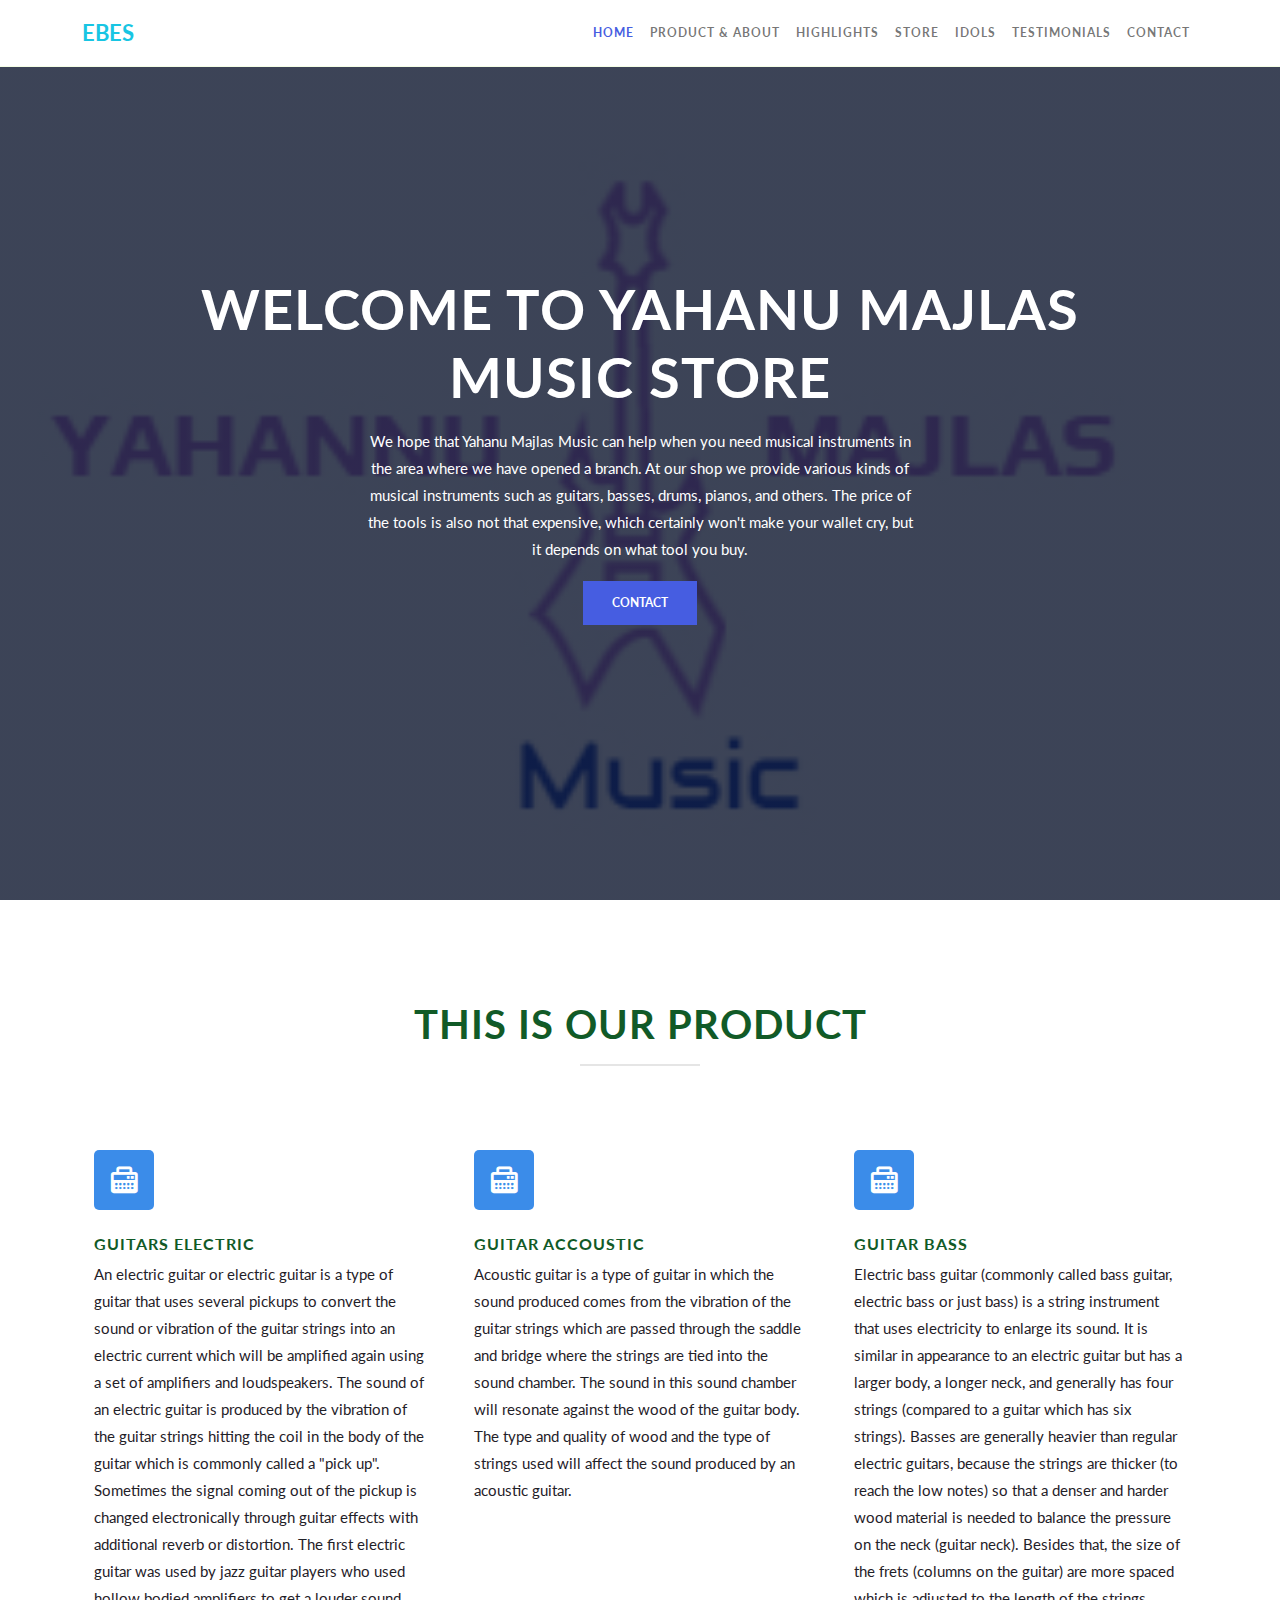
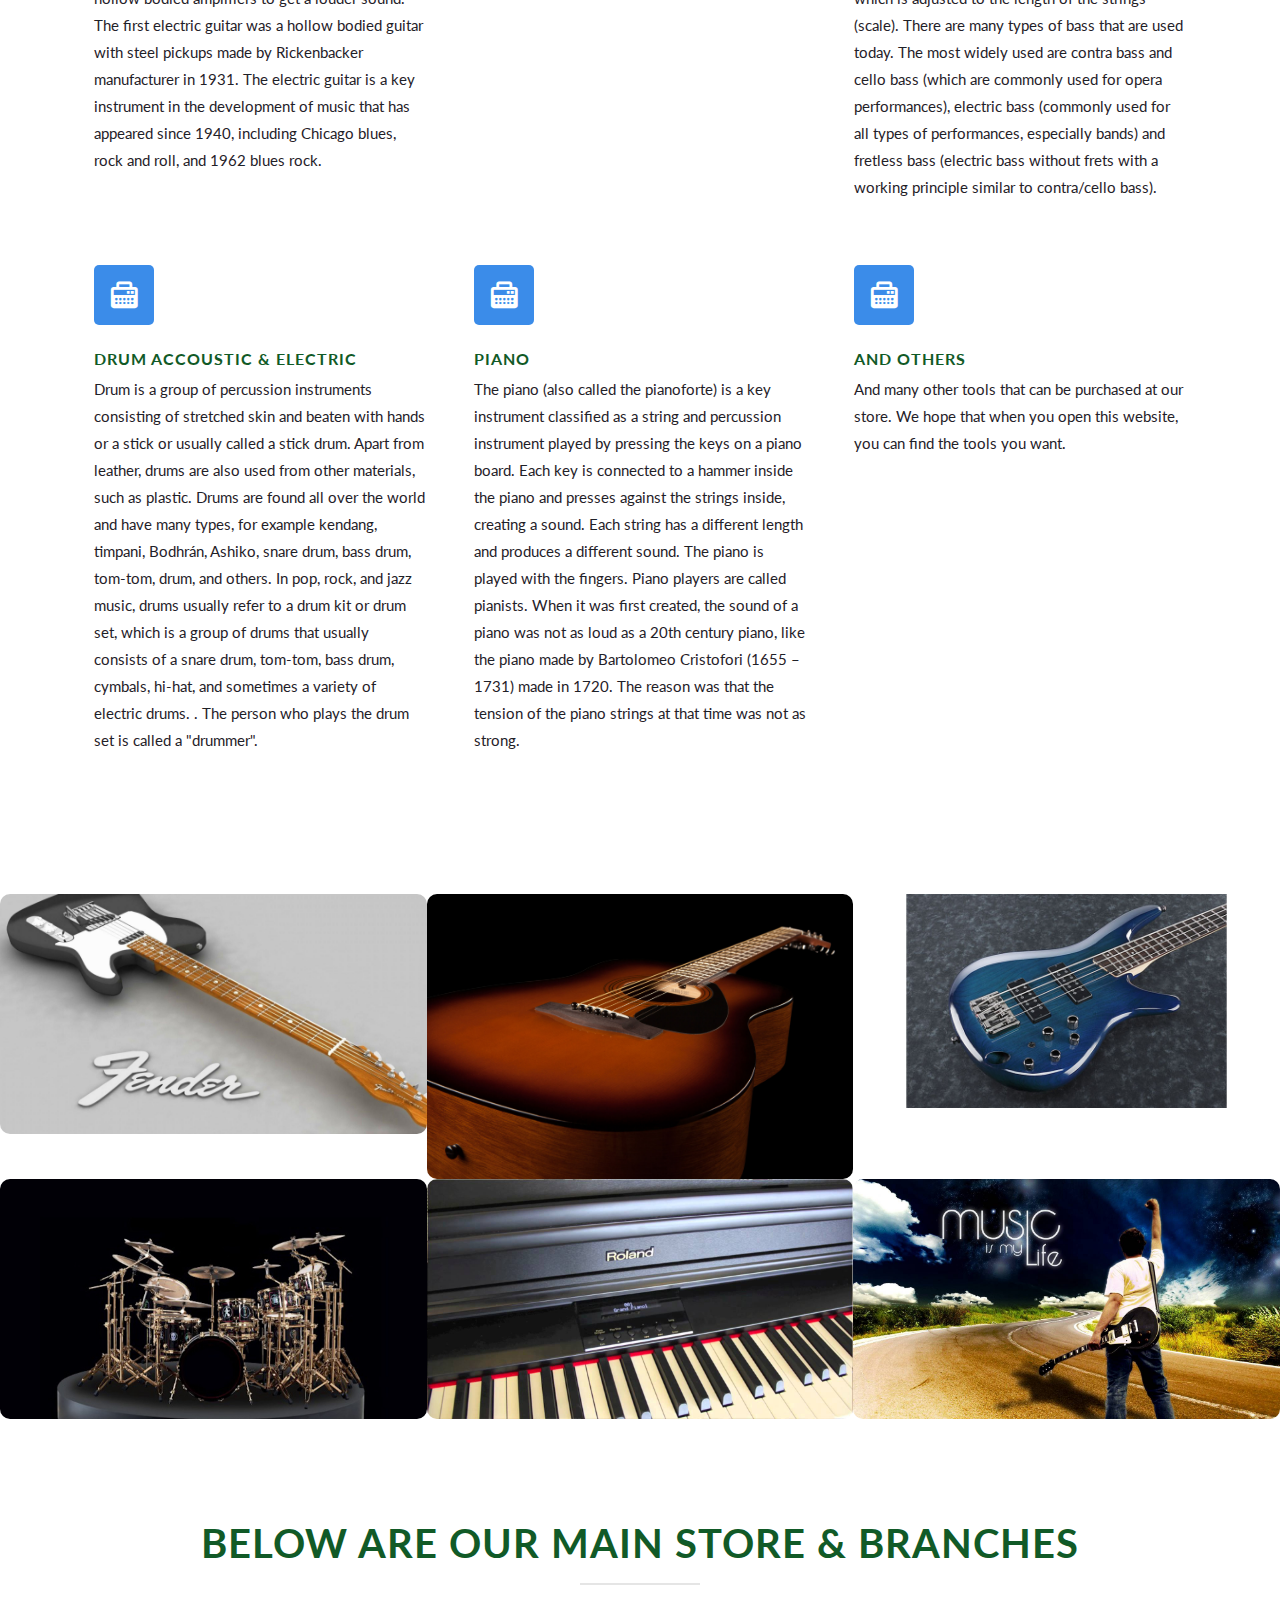
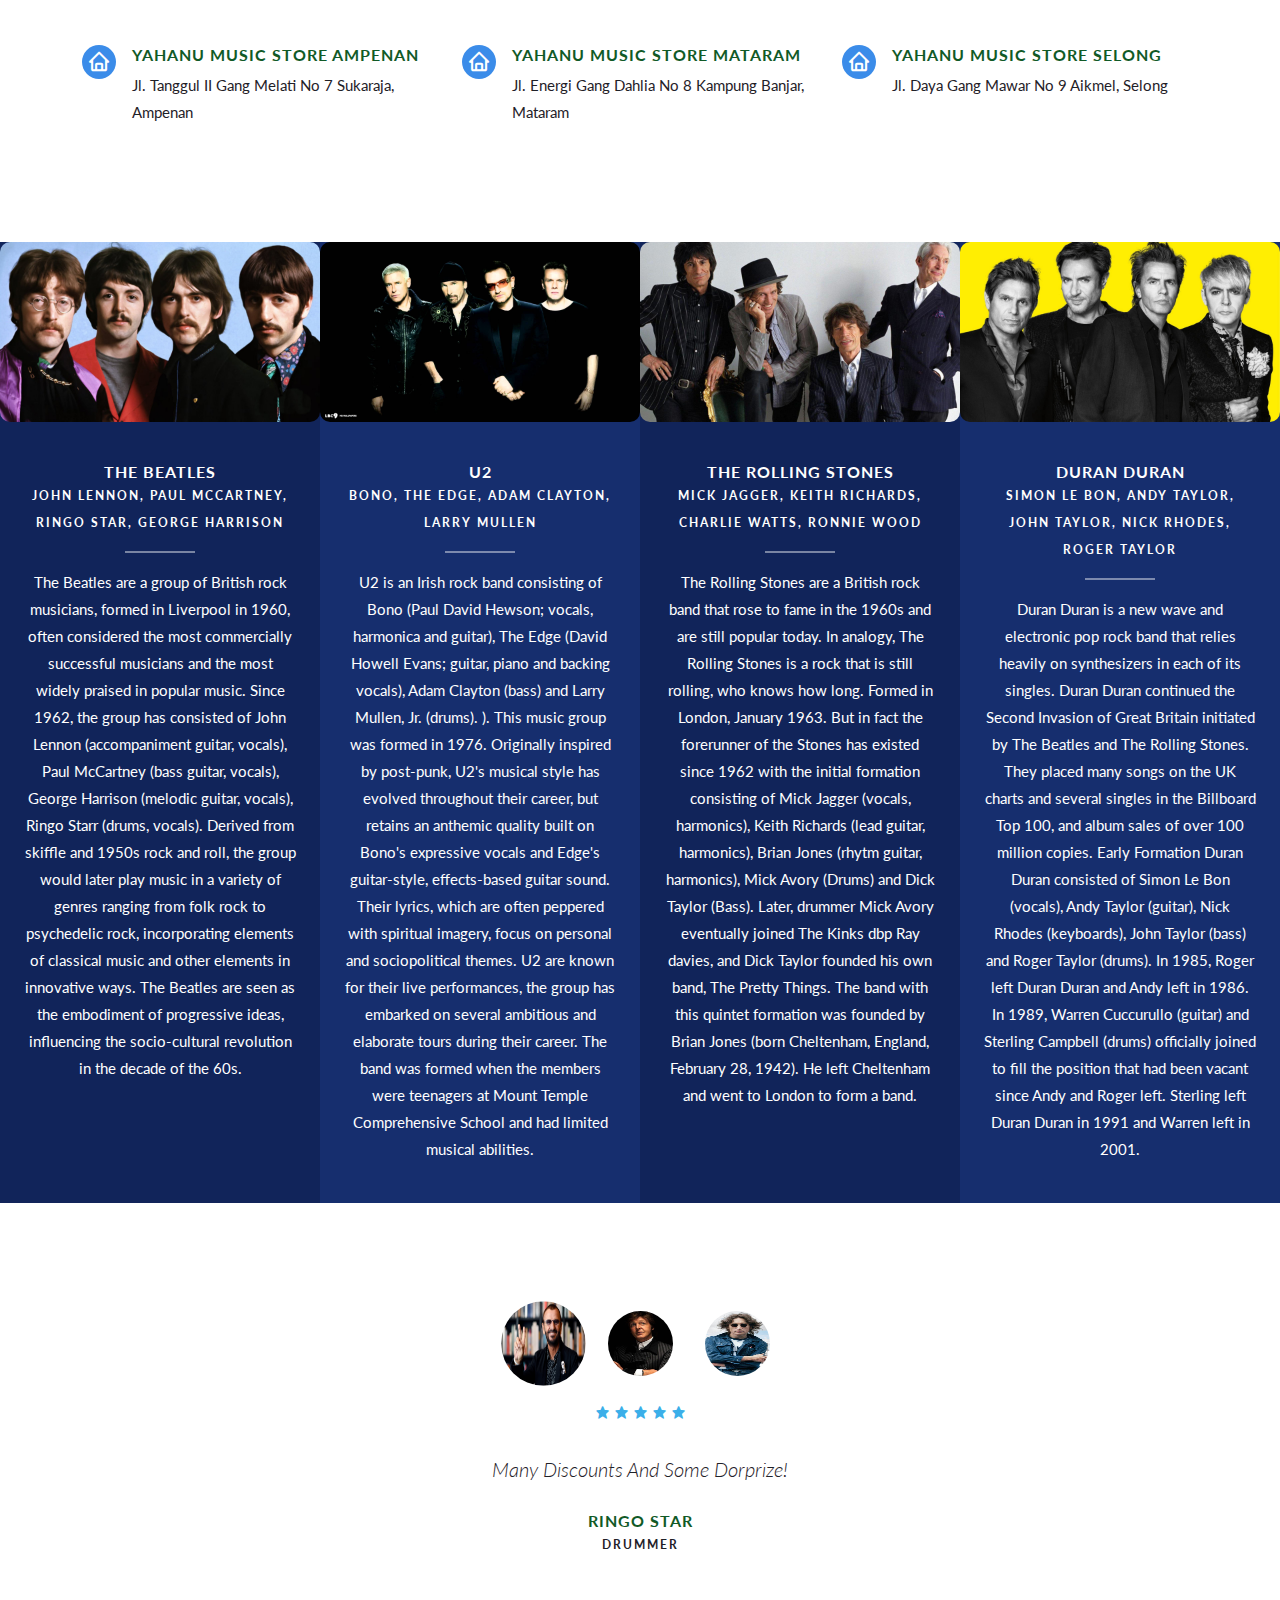
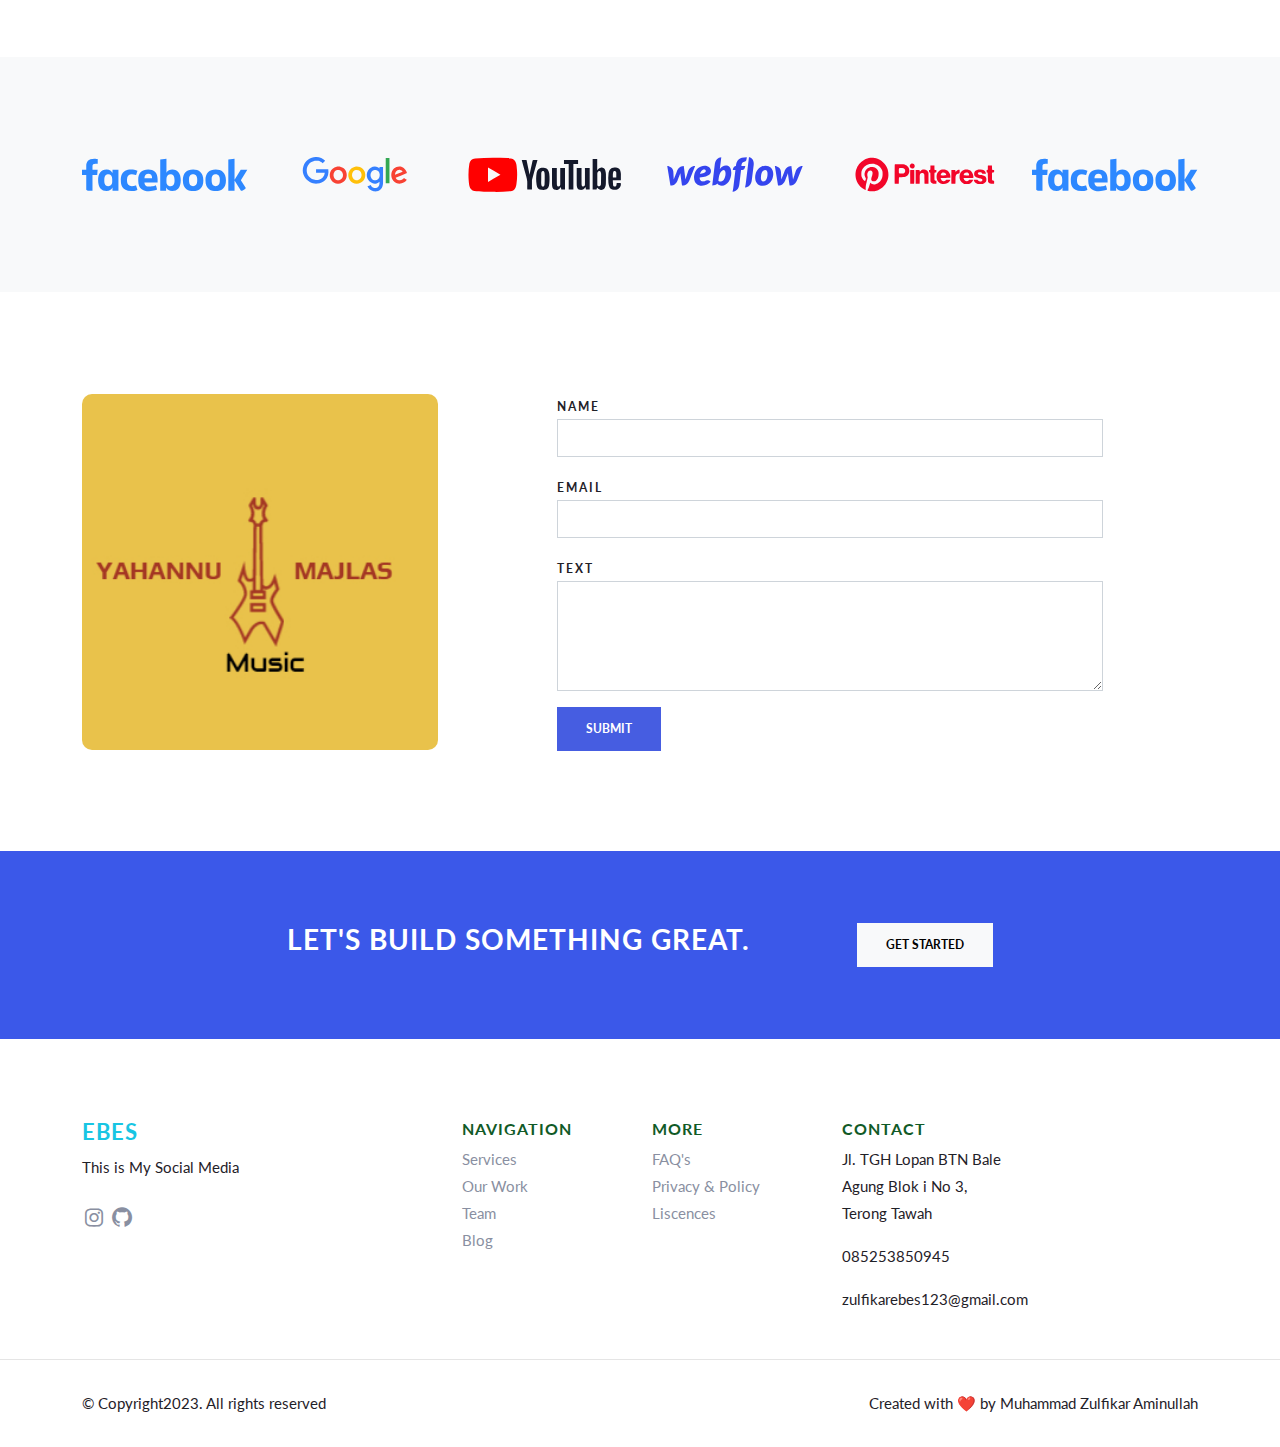
<file: index.html>
<!DOCTYPE html>
<html lang="en">
  <head>
    <!-- Required meta tags -->
    <meta charset="utf-8" />
    <meta name="viewport" content="width=device-width, initial-scale=1" />

    <!-- Bootstrap CSS -->

    <link rel="stylesheet" href="css/bootstrap.min.css" />
    <link rel="stylesheet" href="css/boxicons.min.css" />
    <link rel="stylesheet" href="css/style.css" />

    <title>Yahanu Majlas Music</title>
    <link href="img/yahanu.jpg" rel="icon">
  </head>
  <body data-bs-spy="scroll" data-bs-target=".navbar">
    <nav class="navbar fixed-top navbar-expand-lg navbar-light bg-white">
      <div class="container">
        <a class="navbar-brand logo-text" href="#">EBES</a>
        <button class="navbar-toggler" type="button" data-bs-toggle="collapse" data-bs-target="#navbarNav" aria-controls="navbarNav" aria-expanded="false" aria-label="Toggle navigation">
          <span class="navbar-toggler-icon"></span>
        </button>
        <div class="collapse navbar-collapse" id="navbarNav">
          <ul class="navbar-nav ms-auto">
            <li class="nav-item">
              <a class="nav-link" href="#home">Home</a>
            </li>
            <li class="nav-item">
              <a class="nav-link" href="#services">Product & About</a>
            </li>
            <li class="nav-item">
              <a class="nav-link" href="#portfolio">Highlights</a>
            </li>
            <li class="nav-item">
              <a class="nav-link" href="#features">Store</a>
            </li>
            <li class="nav-item">
              <a class="nav-link" href="#team">Idols</a>
            </li>
            <li class="nav-item">
              <a class="nav-link" href="#testimonials">Testimonials</a>
            </li>
            <li class="nav-item">
              <a class="nav-link" href="#contact">Contact</a>
            </li>
          </ul>
        </div>
      </div>
    </nav>

    <section id="home">
      <div class="container text-center">
        <div class="row justify-content-center">
          <div class="col-md-10">
            <h1 class="text-white display-4">WELCOME TO YAHANU MAJLAS MUSIC STORE</h1>
            <p class="text-white">
              We hope that Yahanu Majlas Music can help when you need musical instruments in the area where we have opened a branch. At our shop we provide various kinds of musical instruments such as guitars, basses, drums, pianos, and
              others. The price of the tools is also not that expensive, which certainly won't make your wallet cry, but it depends on what tool you buy.
            </p>
            <a href="#contact" class="btn btn-brand">Contact</a>
          </div>
        </div>
      </div>
    </section>

    <section id="services">
      <div class="container">
        <div class="row">
          <div class="col-12 section-intro">
            <h1>This Is Our Product</h1>
            <div class="hline"></div>
          </div>
        </div>
        <div class="row">
          <div class="col-lg-4 col-sm-6 p-4">
            <div class="icon-box">
              <i class="bx bxs-guitar-amp"></i>
            </div>
            <h4 class="title-sm mt-4">Guitars Electric</h4>
            <p>
              An electric guitar or electric guitar is a type of guitar that uses several pickups to convert the sound or vibration of the guitar strings into an electric current which will be amplified again using a set of amplifiers and
              loudspeakers. The sound of an electric guitar is produced by the vibration of the guitar strings hitting the coil in the body of the guitar which is commonly called a "pick up". Sometimes the signal coming out of the pickup is
              changed electronically through guitar effects with additional reverb or distortion. The first electric guitar was used by jazz guitar players who used hollow bodied amplifiers to get a louder sound. The first electric guitar
              was a hollow bodied guitar with steel pickups made by Rickenbacker manufacturer in 1931. The electric guitar is a key instrument in the development of music that has appeared since 1940, including Chicago blues, rock and roll,
              and 1962 blues rock.
            </p>
          </div>
          <div class="col-lg-4 col-sm-6 p-4">
            <div class="icon-box">
              <i class="bx bxs-guitar-amp"></i>
            </div>
            <h4 class="title-sm mt-4">Guitar Accoustic</h4>
            <p>
              Acoustic guitar is a type of guitar in which the sound produced comes from the vibration of the guitar strings which are passed through the saddle and bridge where the strings are tied into the sound chamber. The sound in this
              sound chamber will resonate against the wood of the guitar body. The type and quality of wood and the type of strings used will affect the sound produced by an acoustic guitar.
            </p>
          </div>
          <div class="col-lg-4 col-sm-6 p-4">
            <div class="icon-box">
              <i class="bx bxs-guitar-amp"></i>
            </div>
            <h4 class="title-sm mt-4">Guitar Bass</h4>
            <p>
              Electric bass guitar (commonly called bass guitar, electric bass or just bass) is a string instrument that uses electricity to enlarge its sound. It is similar in appearance to an electric guitar but has a larger body, a
              longer neck, and generally has four strings (compared to a guitar which has six strings). Basses are generally heavier than regular electric guitars, because the strings are thicker (to reach the low notes) so that a denser
              and harder wood material is needed to balance the pressure on the neck (guitar neck). Besides that, the size of the frets (columns on the guitar) are more spaced which is adjusted to the length of the strings (scale). There
              are many types of bass that are used today. The most widely used are contra bass and cello bass (which are commonly used for opera performances), electric bass (commonly used for all types of performances, especially bands)
              and fretless bass (electric bass without frets with a working principle similar to contra/cello bass).
            </p>
          </div>
          <div class="col-lg-4 col-sm-6 p-4">
            <div class="icon-box">
              <i class="bx bxs-guitar-amp"></i>
            </div>
            <h4 class="title-sm mt-4">Drum Accoustic & Electric</h4>
            <p>
              Drum is a group of percussion instruments consisting of stretched skin and beaten with hands or a stick or usually called a stick drum. Apart from leather, drums are also used from other materials, such as plastic. Drums are
              found all over the world and have many types, for example kendang, timpani, Bodhrán, Ashiko, snare drum, bass drum, tom-tom, drum, and others. In pop, rock, and jazz music, drums usually refer to a drum kit or drum set, which
              is a group of drums that usually consists of a snare drum, tom-tom, bass drum, cymbals, hi-hat, and sometimes a variety of electric drums. . The person who plays the drum set is called a "drummer".
            </p>
          </div>
          <div class="col-lg-4 col-sm-6 p-4">
            <div class="icon-box">
              <i class="bx bxs-guitar-amp"></i>
            </div>
            <h4 class="title-sm mt-4">Piano</h4>
            <p>
              The piano (also called the pianoforte) is a key instrument classified as a string and percussion instrument played by pressing the keys on a piano board. Each key is connected to a hammer inside the piano and presses against
              the strings inside, creating a sound. Each string has a different length and produces a different sound. The piano is played with the fingers. Piano players are called pianists. When it was first created, the sound of a piano
              was not as loud as a 20th century piano, like the piano made by Bartolomeo Cristofori (1655 – 1731) made in 1720. The reason was that the tension of the piano strings at that time was not as strong.
            </p>
          </div>
          <div class="col-lg-4 col-sm-6 p-4">
            <div class="icon-box">
              <i class="bx bxs-guitar-amp"></i>
            </div>
            <h4 class="title-sm mt-4">And Others</h4>
            <p>And many other tools that can be purchased at our store. We hope that when you open this website, you can find the tools you want.</p>
          </div>
        </div>
      </div>
    </section>

    <section id="portfolio" class="row g-0 py-0">
      <div class="col-lg-4 col-sm-6">
        <div class="portfolio-item">
          <img src="img/fender.jpg" alt="" />
          <div class="portfolio-overlay">
            <div>
              <h3>Guitar Electric</h3>
              <h6>Merk Fender</h6>
            </div>
          </div>
        </div>
      </div>
      <div class="col-lg-4 col-sm-6">
        <div class="portfolio-item">
          <img src="img/akustik.jpg" alt="" />
          <div class="portfolio-overlay">
            <div>
              <h3>Guitar Acoustic</h3>
              <h6>Merk Yamaha</h6>
            </div>
          </div>
        </div>
      </div>
      <div class="col-lg-4 col-sm-6">
        <div class="portfolio-item">
          <img src="img/bass.jpg" alt="" />
          <div class="portfolio-overlay">
            <div>
              <h3>Guitar Bass</h3>
              <h6>Merk Ibanez</h6>
            </div>
          </div>
        </div>
      </div>
      <div class="col-lg-4 col-sm-6">
        <div class="portfolio-item">
          <img src="img/dumdrum.jpg" alt="" />
          <div class="portfolio-overlay">
            <div>
              <h3>Drums</h3>
              <h6>Merk DW</h6>
            </div>
          </div>
        </div>
      </div>
      <div class="col-lg-4 col-sm-6">
        <div class="portfolio-item">
          <img src="img/piano.jpg" alt="" />
          <div class="portfolio-overlay">
            <div>
              <h3>Piano</h3>
              <h6>Merk Roland</h6>
            </div>
          </div>
        </div>
      </div>
      <div class="col-lg-4 col-sm-6">
        <div class="portfolio-item">
          <img src="img/musik.jpg" alt="" />
          <div class="portfolio-overlay">
            <div>
              <h3>Others</h3>
              <h6>Any Merk</h6>
            </div>
          </div>
        </div>
      </div>
    </section>

    <section id="features">
      <div class="container">
        <div class="row">
          <div class="col-12 section-intro">
            <h1>Below Are Our Main Store & Branches</h1>
            <div class="hline"></div>
          </div>
        </div>
        <div class="row gy-4">
          <div class="col-lg-4 col-sm-6 feature d-flex">
            <div class="icon-box me-3">
              <i class="bx bx-home"></i>
            </div>
            <div>
              <h5 class="title-sm" href="">Yahanu Music Store Ampenan</h5>
              <p>Jl. Tanggul II Gang Melati No 7 Sukaraja, Ampenan</p>
            </div>
          </div>
          <div class="col-lg-4 col-sm-6 feature d-flex">
            <div class="icon-box me-3">
              <i class="bx bx-home"></i>
            </div>
            <div>
              <h5 class="title-sm" href="">Yahanu Music Store Mataram</h5>
              <p>Jl. Energi Gang Dahlia No 8 Kampung Banjar, Mataram</p>
            </div>
          </div>
          <div class="col-lg-4 col-sm-6 feature d-flex">
            <div class="icon-box me-3">
              <i class="bx bx-home"></i>
            </div>
            <div>
              <h5 class="title-sm" href="">Yahanu Music Store Selong</h5>
              <p>Jl. Daya Gang Mawar No 9 Aikmel, Selong</p>
            </div>
          </div>
        </div>
      </div>
    </section>
    
    <section id="team" class="row g-0 py-0 text-center">
      <div class="col-lg-3 col-sm-6 team-member">
        <div class="team-member-img">
          <img src="img/beatles.jpg" alt="" />
          <div class="social-icons">
            <a href="https://www.facebook.com/thebeatles/"><i class="bx bxl-facebook"></i></a>
            <a href="https://twitter.com/thebeatles/"><i class="bx bxl-twitter"></i></a>
            <a href="https://www.instagram.com/thebeatles/"><i class="bx bxl-instagram"></i></a>
            <!-- <a href="#"><i class="bx bxl-github"></i></a> -->
          </div>
        </div>
        <div class="p-4">
          <h5 class="title-sm mt-3 mb-0 text-white">The Beatles</h5>
          <small class="text-white">John Lennon, Paul McCartney, Ringo Star, George Harrison</small>
          <div class="hline"></div>
          <p class="text-white">The Beatles are a group of British rock musicians, formed in Liverpool in 1960, often considered the most commercially successful musicians and the most widely praised in popular music. Since 1962, the group has consisted of John Lennon (accompaniment guitar, vocals), Paul McCartney (bass guitar, vocals), George Harrison (melodic guitar, vocals), Ringo Starr (drums, vocals). Derived from skiffle and 1950s rock and roll, the group would later play music in a variety of genres ranging from folk rock to psychedelic rock, incorporating elements of classical music and other elements in innovative ways. The Beatles are seen as the embodiment of progressive ideas, influencing the socio-cultural revolution in the decade of the 60s.</p>
        </div>
      </div>
      <div class="col-lg-3 col-sm-6 team-member even">
        <div class="team-member-img">
          <img src="img/u22.jpg" alt="" />
          <div class="social-icons">
            <a href="https://www.facebook.com/u2"><i class="bx bxl-facebook"></i></a>
            <a href="https://twitter.com/U2"><i class="bx bxl-twitter"></i></a>
            <a href="https://www.instagram.com/u2/"><i class="bx bxl-instagram"></i></a>
            <!-- <a href="#"><i class="bx bxl-github"></i></a> -->
          </div>
        </div>
        <div class="p-4">
          <h5 class="title-sm mt-3 mb-0 text-white">U2</h5>
          <small class="text-white">Bono, The Edge, Adam Clayton, Larry Mullen</small>
          <div class="hline"></div>
          <p class="text-white">U2 is an Irish rock band consisting of Bono (Paul David Hewson; vocals, harmonica and guitar), The Edge (David Howell Evans; guitar, piano and backing vocals), Adam Clayton (bass) and Larry Mullen, Jr. (drums). ). This music group was formed in 1976.

            Originally inspired by post-punk, U2's musical style has evolved throughout their career, but retains an anthemic quality built on Bono's expressive vocals and Edge's guitar-style, effects-based guitar sound. Their lyrics, which are often peppered with spiritual imagery, focus on personal and sociopolitical themes. U2 are known for their live performances, the group has embarked on several ambitious and elaborate tours during their career.
            
            The band was formed when the members were teenagers at Mount Temple Comprehensive School and had limited musical abilities.</p>
        </div>
      </div>
      <div class="col-lg-3 col-sm-6 team-member">
        <div class="team-member-img">
          <img src="img/stones.jpg" alt="" />
          <div class="social-icons">
            <a href="https://www.facebook.com/therollingstones"><i class="bx bxl-facebook"></i></a>
            <a href="https://twitter.com/RollingStones"><i class="bx bxl-twitter"></i></a>
            <a href="https://www.instagram.com/therollingstones/"><i class="bx bxl-instagram"></i></a>
            <!-- <a href="#"><i class="bx bxl-github"></i></a> -->
          </div>
        </div>
        <div class="p-4">
          <h5 class="title-sm mt-3 mb-0 text-white">The Rolling Stones</h5>
          <small class="text-white">Mick Jagger, Keith Richards, charlie Watts, Ronnie wood</small>
          <div class="hline"></div>
          <p class="text-white">The Rolling Stones are a British rock band that rose to fame in the 1960s and are still popular today. In analogy, The Rolling Stones is a rock that is still rolling, who knows how long.

            Formed in London, January 1963. But in fact the forerunner of the Stones has existed since 1962 with the initial formation consisting of Mick Jagger (vocals, harmonics), Keith Richards (lead guitar, harmonics), Brian Jones (rhytm guitar, harmonics), Mick Avory (Drums) and Dick Taylor (Bass). Later, drummer Mick Avory eventually joined The Kinks dbp Ray davies, and Dick Taylor founded his own band, The Pretty Things.
            
            The band with this quintet formation was founded by Brian Jones (born Cheltenham, England, February 28, 1942). He left Cheltenham and went to London to form a band.</p>
        </div>
      </div>
      <div class="col-lg-3 col-sm-6 team-member even">
        <div class="team-member-img">
          <img src="img/duranduran.jpg" alt="" />
          <div class="social-icons">
            <a href="https://www.facebook.com/duranduran"><i class="bx bxl-facebook"></i></a>
            <a href="https://twitter.com/duranduran"><i class="bx bxl-twitter"></i></a>
            <a href="https://www.instagram.com/duranduran/"><i class="bx bxl-instagram"></i></a>
            <!-- <a href="#"><i class="bx bxl-github"></i></a> -->
          </div>
        </div>
        <div class="p-4">
          <h5 class="title-sm mt-3 mb-0 text-white">Duran Duran</h5>
          <small class="text-white">Simon Le Bon, Andy Taylor, John Taylor, Nick Rhodes, Roger Taylor</small>
          <div class="hline"></div>
          <p class="text-white">Duran Duran is a new wave and electronic pop rock band that relies heavily on synthesizers in each of its singles. Duran Duran continued the Second Invasion of Great Britain initiated by The Beatles and The Rolling Stones. They placed many songs on the UK charts and several singles in the Billboard Top 100, and album sales of over 100 million copies.

            Early Formation Duran Duran consisted of Simon Le Bon (vocals), Andy Taylor (guitar), Nick Rhodes (keyboards), John Taylor (bass) and Roger Taylor (drums). In 1985, Roger left Duran Duran and Andy left in 1986. In 1989, Warren Cuccurullo (guitar) and Sterling Campbell (drums) officially joined to fill the position that had been vacant since Andy and Roger left. Sterling left Duran Duran in 1991 and Warren left in 2001.</p>
        </div>
      </div>
    </section>

    <section id="testimonials" class="text-center">
      <div class="container">
        <div class="row">
          <div class="col-12">
            <ul class="nav nav-pills justify-content-center mb-3" id="pills-tab" role="tablist">
              <li class="nav-item" role="presentation">
                <button class="nav-link active" id="pills-home-tab" data-bs-toggle="pill" data-bs-target="#pills-home" type="button" role="tab" aria-controls="pills-home" aria-selected="true">
                  <img src="img/ringo.jpg" alt="" />
                </button>
              </li>
              <li class="nav-item" role="presentation">
                <button class="nav-link" id="pills-profile-tab" data-bs-toggle="pill" data-bs-target="#pills-profile" type="button" role="tab" aria-controls="pills-profile" aria-selected="false">
                  <img src="img/paul.jpg" alt="" />
                </button>
              </li>
              <li class="nav-item" role="presentation">
                <button class="nav-link" id="pills-contact-tab" data-bs-toggle="pill" data-bs-target="#pills-contact" type="button" role="tab" aria-controls="pills-contact" aria-selected="false">
                  <img src="img/lennon.jpg" alt="" />
                </button>
              </li>
            </ul>

            <div class="tab-content" id="pills-tabContent">
              <div class="tab-pane fade show active" id="pills-home" role="tabpanel" aria-labelledby="pills-home-tab">
                <div class="review">
                  <div class="stars">
                    <i class="bx bxs-star"></i>
                    <i class="bx bxs-star"></i>
                    <i class="bx bxs-star"></i>
                    <i class="bx bxs-star"></i>
                    <i class="bx bxs-star"></i>
                  </div>
                  <p class="lead">
                     Many Discounts And Some Dorprize!
                  </p>
                  <h5 class="title-sm mb-0">Ringo Star</h5>
                  <small>Drummer</small>
                </div>
              </div>
              <div class="tab-pane fade" id="pills-profile" role="tabpanel" aria-labelledby="pills-profile-tab">
                <div class="review">
                  <div class="stars">
                    <i class="bx bxs-star"></i>
                    <i class="bx bxs-star"></i>
                    <i class="bx bxs-star"></i>
                    <i class="bx bxs-star"></i>
                    <i class="bx bx-star"></i>
                  </div>
                  <p class="lead">
                     WOW... The Goods Are Very Complete And Cheap!
                  </p>
                  <h5 class="title-sm mb-0">Paul McCartney</h5>
                  <small>Vocalist And Guitarist</small>
                </div>
              </div>
              <div class="tab-pane fade" id="pills-contact" role="tabpanel" aria-labelledby="pills-contact-tab">
                <div class="review">
                  <div class="stars">
                    <i class="bx bxs-star"></i>
                    <i class="bx bxs-star"></i>
                    <i class="bx bxs-star"></i>
                    <i class="bx bxs-star"></i>
                    <i class="bx bxs-star"></i>
                  </div>
                  <p class="lead">
                     Here The Good Stuff!
                  </p>
                  <h5 class="title-sm mb-0">John Lennon</h5>
                  <small>Vocalist And Guitarist</small>
                </div>
              </div>
                </div>
              </div>
            </div>
          </div>
        </div>
      </div>
    </section>

    <section id="clients" class="bg-light">
      <div class="container">
        <div class="row gy-4">
          <div class="col-lg-2 col-md-3 col-6">
            <img src="img/logo1.svg" alt="" />
          </div>
          <div class="col-lg-2 col-md-3 col-6">
            <img src="img/logo2.svg" alt="" />
          </div>
          <div class="col-lg-2 col-md-3 col-6">
            <img src="img/logo3.svg" alt="" />
          </div>
          <div class="col-lg-2 col-md-3 col-6">
            <img src="img/logo4.svg" alt="" />
          </div>
          <div class="col-lg-2 col-md-3 col-6">
            <img src="img/logo5.svg" alt="" />
          </div>
          <div class="col-lg-2 col-md-3 col-6">
            <img src="img/logo1.svg" alt="" />
          </div>
        </div>
      </div>
    </section>

    <section id="contact">
      <div class="container">
        <div class="row align-items-center">
          <div class="col-lg-4">
            <img src="img/yahanu.jpg" alt="" />
          </div>
          <div class="col-lg-6 offset-lg-1">
            <form>
              <div class="mb-3">
                <small>Name</small>
                <input type="text" class="form-control" id="exampleInputEmail1" aria-describedby="emailHelp" />
              </div>
              <div class="mb-3">
                <small>Email</small>
                <input type="email" class="form-control" id="exampleInputEmail1" aria-describedby="emailHelp" />
              </div>
              <div class="mb-3">
                <small>Text</small>
                <textarea name="" id="" cols="30" rows="4" class="form-control"></textarea>
              </div>
              <button type="submit" class="btn btn-brand">Submit</button>
            </form>
          </div>
        </div>
      </div>
    </section>

    <section id="cta" class="py-5">
      <div class="container py-4">
        <div class="row justify-content-center">
          <div class="col-md-6">
            <h3 class="text-white">Let's build something great.</h3>
          </div>
          <div class="col-auto">
            <a href="#" class="btn btn-light">Get Started</a>
          </div>
        </div>
      </div>
    </section>

    <footer>
      <div class="footer-top">
        <div class="container">
          <div class="row gy-5">
            <div class="col-md-4">
              <h4 class="logo-text">EBES</h4>
              <p>This is My Social Media</p>
              <div class="social-icons">
                <!-- <a href="#"><i class="bx bxl-facebook"></i></a> -->
                <!-- <a href="#"><i class="bx bxl-twitter"></i></a> -->
                <a href="https://www.instagram.com/zulfikarebes_sgl/"><i class="bx bxl-instagram"></i></a>
                <a href="https://github.com/ebesgithub"><i class="bx bxl-github"></i></a>
              </div>
            </div>
            <div class="col-md-2">
              <h5 class="title-sm">Navigation</h5>
              <div class="footer-links">
                <a href="#">Services</a>
                <a href="#">Our Work</a>
                <a href="#">Team</a>
                <a href="#">Blog</a>
              </div>
            </div>
            <div class="col-md-2">
              <h5 class="title-sm">More</h5>
              <div class="footer-links">
                <a href="#">FAQ's</a>
                <a href="#">Privacy & Policy</a>
                <a href="#">Liscences</a>
              </div>
            </div>
            <div class="col-md-2">
              <h5 class="title-sm">Contact</h5>
              <div class="footer-links">
                <p class="mb">Jl. TGH Lopan BTN Bale Agung Blok i No 3, Terong Tawah</p>
                <p class="mb-">085253850945</p>
                <p class="mb">zulfikarebes123@gmail.com</p>
              </div>
            </div>
          </div>
        </div>
      </div>
      <div class="footer-bottom">
        <div class="container">
          <div class="row justify-content-between gy-3">
            <div class="col-md-6">
              <p class="mb-0">© Copyright2023. All rights reserved</p>
            </div>
            <div class="col-auto">
              <p class="mb-0">Created with ❤️ by Muhammad Zulfikar Aminullah</p>
            </div>
          </div>
        </div>
      </div>
    </footer>

    <!-- Optional JavaScript; choose one of the two! -->
    <script src="js/bootstrap.bundle.min.js"></script>
  </body>
</html>
</file>
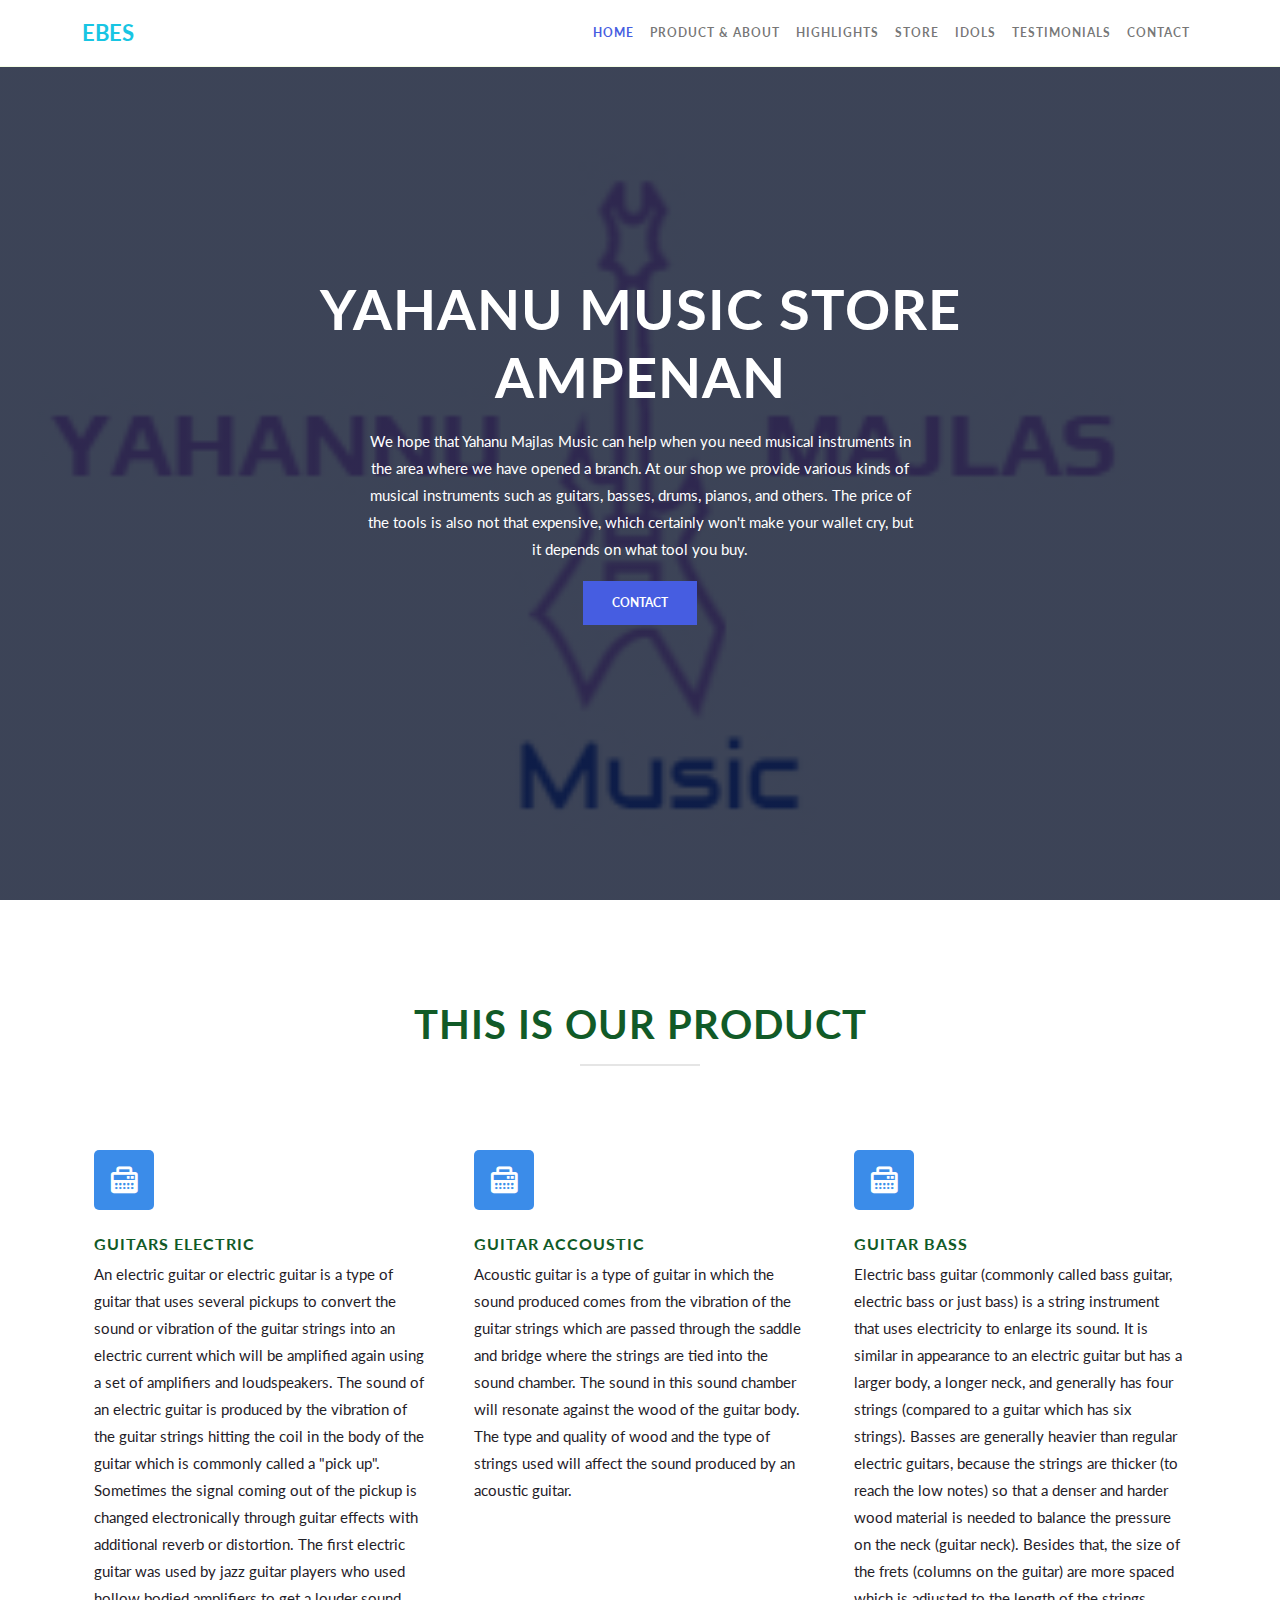
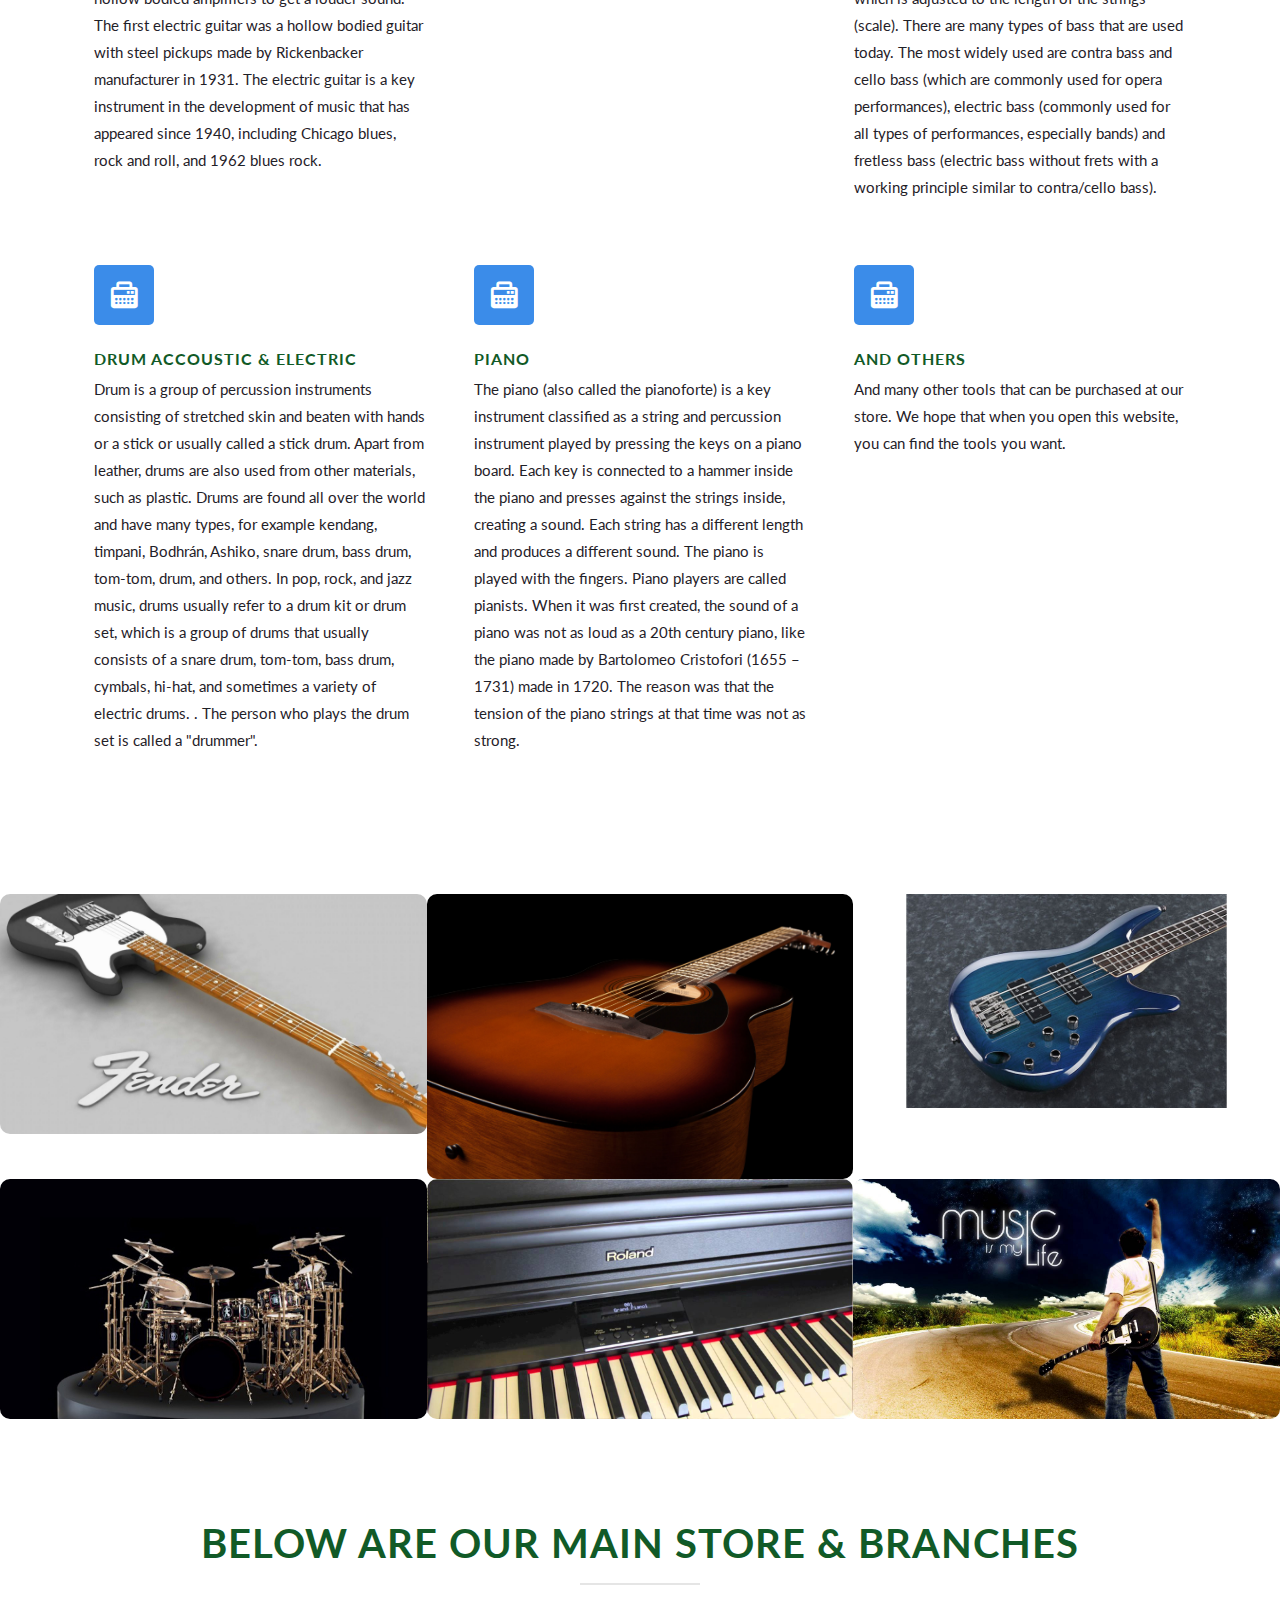
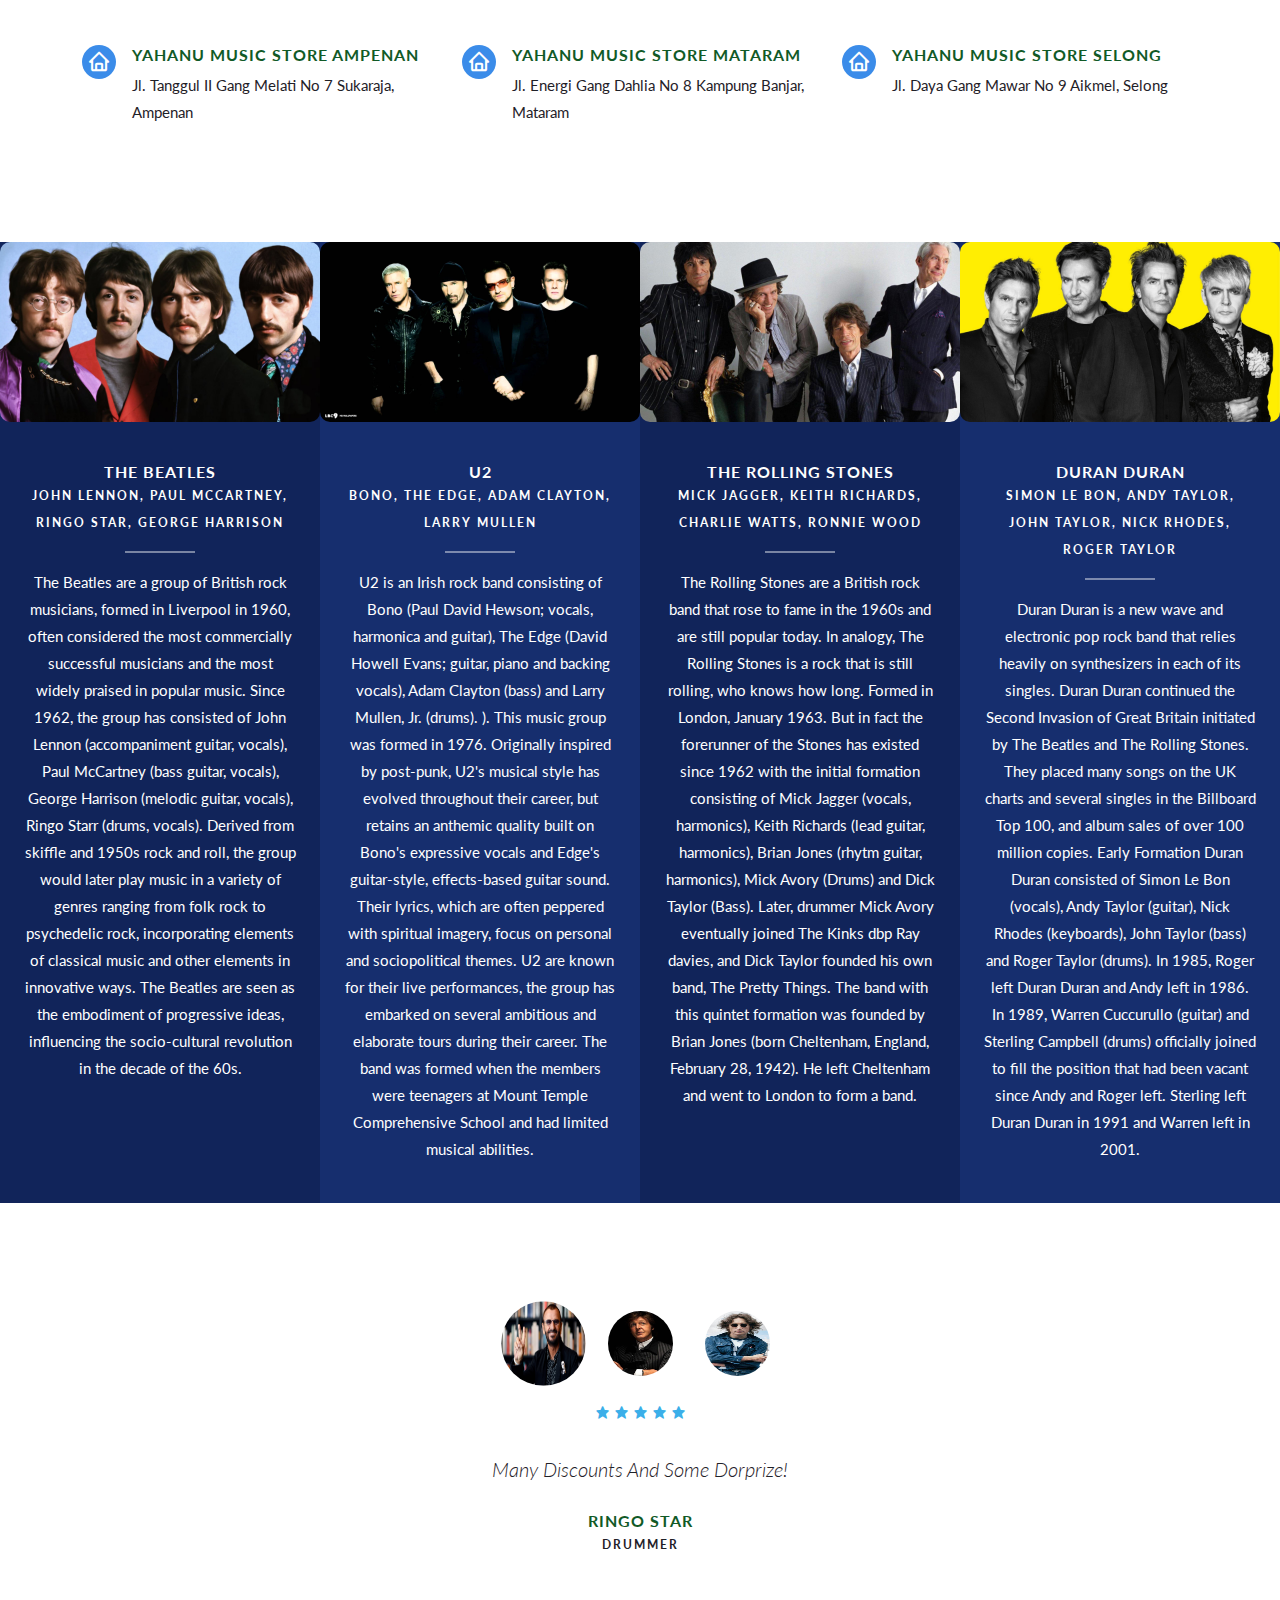
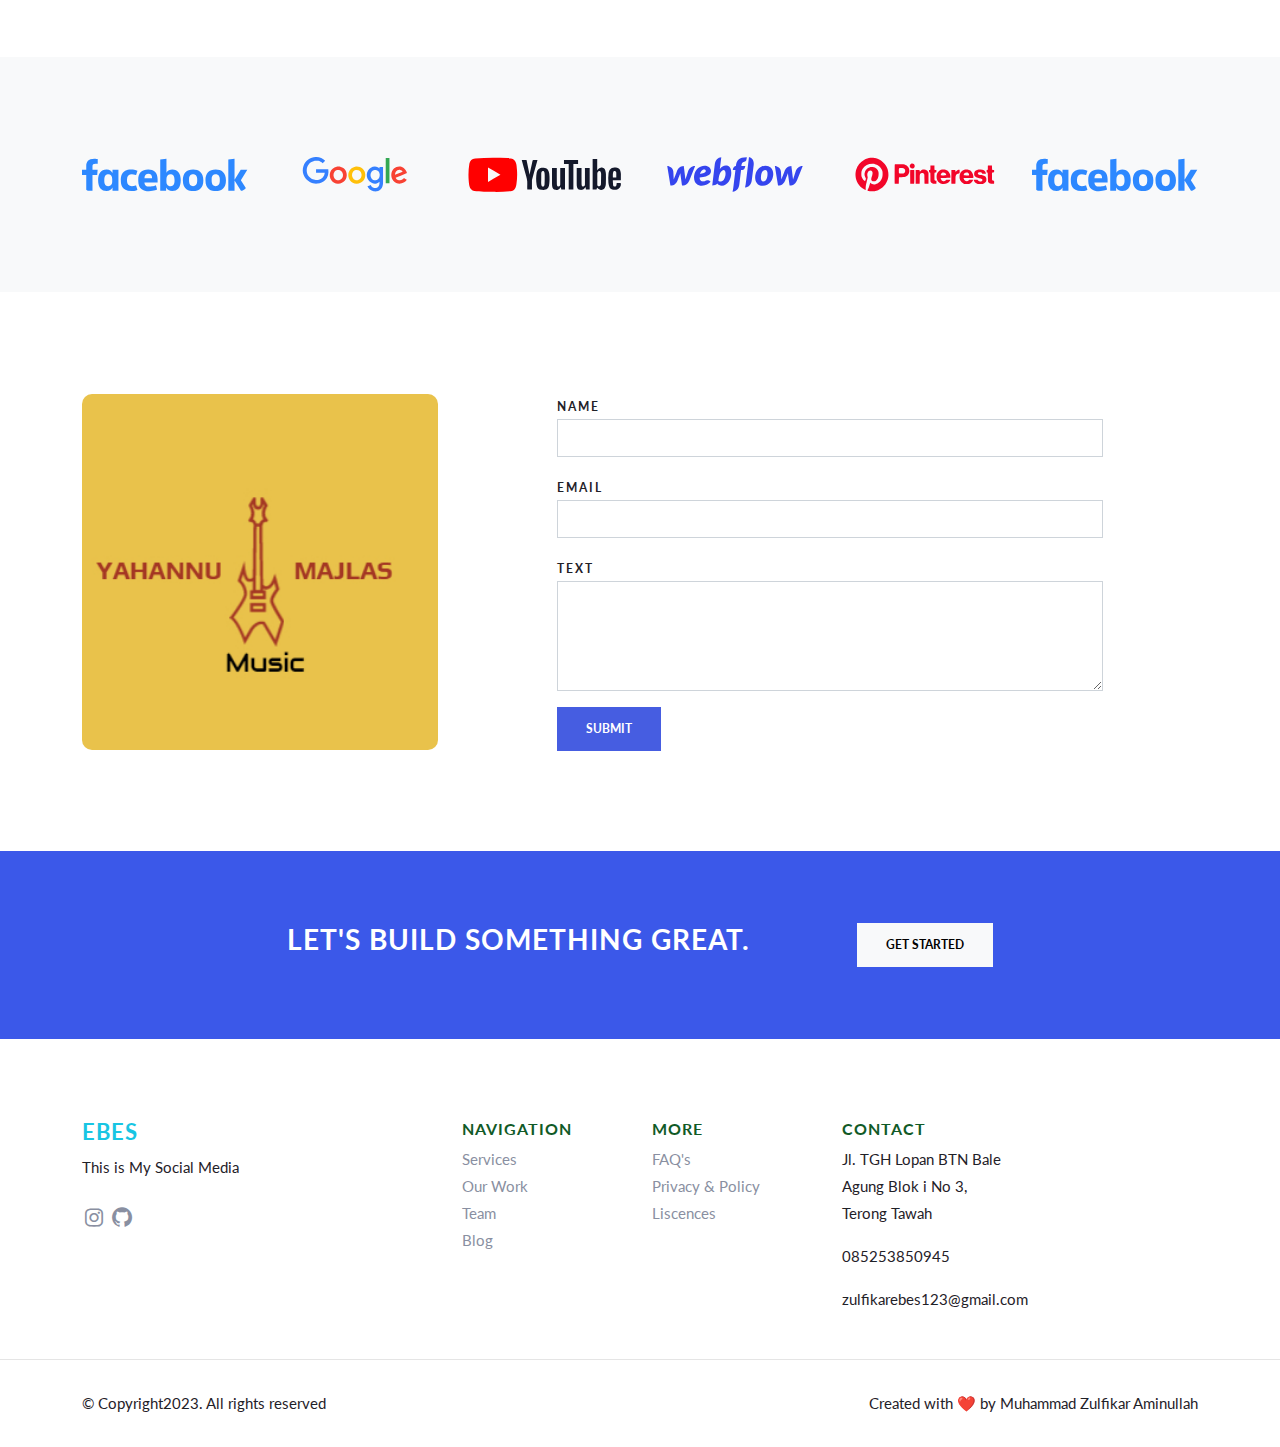
<file: ampenan.html>
<!DOCTYPE html>
<html lang="en">
  <head>
    <!-- Required meta tags -->
    <meta charset="utf-8" />
    <meta name="viewport" content="width=device-width, initial-scale=1" />

    <!-- Bootstrap CSS -->

    <link rel="stylesheet" href="css/bootstrap.min.css" />
    <link rel="stylesheet" href="css/boxicons.min.css" />
    <link rel="stylesheet" href="css/style.css" />

    <title>Yahanu Music Ampenan</title>
    <link href="img/yahanu.jpg" rel="icon">
  </head>
  <body data-bs-spy="scroll" data-bs-target=".navbar">
    <nav class="navbar fixed-top navbar-expand-lg navbar-light bg-white">
      <div class="container">
        <a class="navbar-brand logo-text" href="#">EBES</a>
        <button class="navbar-toggler" type="button" data-bs-toggle="collapse" data-bs-target="#navbarNav" aria-controls="navbarNav" aria-expanded="false" aria-label="Toggle navigation">
          <span class="navbar-toggler-icon"></span>
        </button>
        <div class="collapse navbar-collapse" id="navbarNav">
          <ul class="navbar-nav ms-auto">
            <li class="nav-item">
              <a class="nav-link" href="#home">Home</a>
            </li>
            <li class="nav-item">
              <a class="nav-link" href="#services">Product & About</a>
            </li>
            <li class="nav-item">
              <a class="nav-link" href="#portfolio">Highlights</a>
            </li>
            <li class="nav-item">
              <a class="nav-link" href="#features">Store</a>
            </li>
            <li class="nav-item">
              <a class="nav-link" href="#team">Idols</a>
            </li>
            <li class="nav-item">
              <a class="nav-link" href="#testimonials">Testimonials</a>
            </li>
            <li class="nav-item">
              <a class="nav-link" href="#contact">Contact</a>
            </li>
          </ul>
        </div>
      </div>
    </nav>

    <section id="home">
      <div class="container text-center">
        <div class="row justify-content-center">
          <div class="col-md-10">
            <h1 class="text-white display-4">YAHANU MUSIC STORE AMPENAN</h1>
            <p class="text-white">
              We hope that Yahanu Majlas Music can help when you need musical instruments in the area where we have opened a branch. At our shop we provide various kinds of musical instruments such as guitars, basses, drums, pianos, and
              others. The price of the tools is also not that expensive, which certainly won't make your wallet cry, but it depends on what tool you buy.
            </p>
            <a href="#contact" class="btn btn-brand">Contact</a>
          </div>
        </div>
      </div>
    </section>

    <section id="services">
      <div class="container">
        <div class="row">
          <div class="col-12 section-intro">
            <h1>This Is Our Product</h1>
            <div class="hline"></div>
          </div>
        </div>
        <div class="row">
          <div class="col-lg-4 col-sm-6 p-4">
            <div class="icon-box">
              <i class="bx bxs-guitar-amp"></i>
            </div>
            <h4 class="title-sm mt-4">Guitars Electric</h4>
            <p>
              An electric guitar or electric guitar is a type of guitar that uses several pickups to convert the sound or vibration of the guitar strings into an electric current which will be amplified again using a set of amplifiers and
              loudspeakers. The sound of an electric guitar is produced by the vibration of the guitar strings hitting the coil in the body of the guitar which is commonly called a "pick up". Sometimes the signal coming out of the pickup is
              changed electronically through guitar effects with additional reverb or distortion. The first electric guitar was used by jazz guitar players who used hollow bodied amplifiers to get a louder sound. The first electric guitar
              was a hollow bodied guitar with steel pickups made by Rickenbacker manufacturer in 1931. The electric guitar is a key instrument in the development of music that has appeared since 1940, including Chicago blues, rock and roll,
              and 1962 blues rock.
            </p>
          </div>
          <div class="col-lg-4 col-sm-6 p-4">
            <div class="icon-box">
              <i class="bx bxs-guitar-amp"></i>
            </div>
            <h4 class="title-sm mt-4">Guitar Accoustic</h4>
            <p>
              Acoustic guitar is a type of guitar in which the sound produced comes from the vibration of the guitar strings which are passed through the saddle and bridge where the strings are tied into the sound chamber. The sound in this
              sound chamber will resonate against the wood of the guitar body. The type and quality of wood and the type of strings used will affect the sound produced by an acoustic guitar.
            </p>
          </div>
          <div class="col-lg-4 col-sm-6 p-4">
            <div class="icon-box">
              <i class="bx bxs-guitar-amp"></i>
            </div>
            <h4 class="title-sm mt-4">Guitar Bass</h4>
            <p>
              Electric bass guitar (commonly called bass guitar, electric bass or just bass) is a string instrument that uses electricity to enlarge its sound. It is similar in appearance to an electric guitar but has a larger body, a
              longer neck, and generally has four strings (compared to a guitar which has six strings). Basses are generally heavier than regular electric guitars, because the strings are thicker (to reach the low notes) so that a denser
              and harder wood material is needed to balance the pressure on the neck (guitar neck). Besides that, the size of the frets (columns on the guitar) are more spaced which is adjusted to the length of the strings (scale). There
              are many types of bass that are used today. The most widely used are contra bass and cello bass (which are commonly used for opera performances), electric bass (commonly used for all types of performances, especially bands)
              and fretless bass (electric bass without frets with a working principle similar to contra/cello bass).
            </p>
          </div>
          <div class="col-lg-4 col-sm-6 p-4">
            <div class="icon-box">
              <i class="bx bxs-guitar-amp"></i>
            </div>
            <h4 class="title-sm mt-4">Drum Accoustic & Electric</h4>
            <p>
              Drum is a group of percussion instruments consisting of stretched skin and beaten with hands or a stick or usually called a stick drum. Apart from leather, drums are also used from other materials, such as plastic. Drums are
              found all over the world and have many types, for example kendang, timpani, Bodhrán, Ashiko, snare drum, bass drum, tom-tom, drum, and others. In pop, rock, and jazz music, drums usually refer to a drum kit or drum set, which
              is a group of drums that usually consists of a snare drum, tom-tom, bass drum, cymbals, hi-hat, and sometimes a variety of electric drums. . The person who plays the drum set is called a "drummer".
            </p>
          </div>
          <div class="col-lg-4 col-sm-6 p-4">
            <div class="icon-box">
              <i class="bx bxs-guitar-amp"></i>
            </div>
            <h4 class="title-sm mt-4">Piano</h4>
            <p>
              The piano (also called the pianoforte) is a key instrument classified as a string and percussion instrument played by pressing the keys on a piano board. Each key is connected to a hammer inside the piano and presses against
              the strings inside, creating a sound. Each string has a different length and produces a different sound. The piano is played with the fingers. Piano players are called pianists. When it was first created, the sound of a piano
              was not as loud as a 20th century piano, like the piano made by Bartolomeo Cristofori (1655 – 1731) made in 1720. The reason was that the tension of the piano strings at that time was not as strong.
            </p>
          </div>
          <div class="col-lg-4 col-sm-6 p-4">
            <div class="icon-box">
              <i class="bx bxs-guitar-amp"></i>
            </div>
            <h4 class="title-sm mt-4">And Others</h4>
            <p>And many other tools that can be purchased at our store. We hope that when you open this website, you can find the tools you want.</p>
          </div>
        </div>
      </div>
    </section>

    <section id="portfolio" class="row g-0 py-0">
      <div class="col-lg-4 col-sm-6">
        <div class="portfolio-item">
          <img src="img/fender.jpg" alt="" />
          <div class="portfolio-overlay">
            <div>
              <h3>Guitar Electric</h3>
              <h6>Merk Fender</h6>
            </div>
          </div>
        </div>
      </div>
      <div class="col-lg-4 col-sm-6">
        <div class="portfolio-item">
          <img src="img/akustik.jpg" alt="" />
          <div class="portfolio-overlay">
            <div>
              <h3>Guitar Acoustic</h3>
              <h6>Merk Yamaha</h6>
            </div>
          </div>
        </div>
      </div>
      <div class="col-lg-4 col-sm-6">
        <div class="portfolio-item">
          <img src="img/bass.jpg" alt="" />
          <div class="portfolio-overlay">
            <div>
              <h3>Guitar Bass</h3>
              <h6>Merk Ibanez</h6>
            </div>
          </div>
        </div>
      </div>
      <div class="col-lg-4 col-sm-6">
        <div class="portfolio-item">
          <img src="img/dumdrum.jpg" alt="" />
          <div class="portfolio-overlay">
            <div>
              <h3>Drums</h3>
              <h6>Merk DW</h6>
            </div>
          </div>
        </div>
      </div>
      <div class="col-lg-4 col-sm-6">
        <div class="portfolio-item">
          <img src="img/piano.jpg" alt="" />
          <div class="portfolio-overlay">
            <div>
              <h3>Piano</h3>
              <h6>Merk Roland</h6>
            </div>
          </div>
        </div>
      </div>
      <div class="col-lg-4 col-sm-6">
        <div class="portfolio-item">
          <img src="img/musik.jpg" alt="" />
          <div class="portfolio-overlay">
            <div>
              <h3>Others</h3>
              <h6>Any Merk</h6>
            </div>
          </div>
        </div>
      </div>
    </section>

    <section id="features">
      <div class="container">
        <div class="row">
          <div class="col-12 section-intro">
            <h1>Below Are Our Main Store & Branches</h1>
            <div class="hline"></div>
          </div>
        </div>
        <div class="row gy-4">
          <div class="col-lg-4 col-sm-6 feature d-flex">
            <div class="icon-box me-3">
              <i class="bx bx-home"></i>
            </div>
            <div>
              <h5 class="title-sm" href="">Yahanu Music Store Ampenan</h5>
              <p>Jl. Tanggul II Gang Melati No 7 Sukaraja, Ampenan</p>
            </div>
          </div>
          <div class="col-lg-4 col-sm-6 feature d-flex">
            <div class="icon-box me-3">
              <i class="bx bx-home"></i>
            </div>
            <div>
              <h5 class="title-sm" href="">Yahanu Music Store Mataram</h5>
              <p>Jl. Energi Gang Dahlia No 8 Kampung Banjar, Mataram</p>
            </div>
          </div>
          <div class="col-lg-4 col-sm-6 feature d-flex">
            <div class="icon-box me-3">
              <i class="bx bx-home"></i>
            </div>
            <div>
              <h5 class="title-sm" href="">Yahanu Music Store Selong</h5>
              <p>Jl. Daya Gang Mawar No 9 Aikmel, Selong</p>
            </div>
          </div>
        </div>
      </div>
    </section>

    <section id="team" class="row g-0 py-0 text-center">
      <div class="col-lg-3 col-sm-6 team-member">
        <div class="team-member-img">
          <img src="img/beatles.jpg" alt="" />
          <div class="social-icons">
            <a href="https://www.facebook.com/thebeatles/"><i class="bx bxl-facebook"></i></a>
            <a href="https://twitter.com/thebeatles/"><i class="bx bxl-twitter"></i></a>
            <a href="https://www.instagram.com/thebeatles/"><i class="bx bxl-instagram"></i></a>
            <!-- <a href="#"><i class="bx bxl-github"></i></a> -->
          </div>
        </div>
        <div class="p-4">
          <h5 class="title-sm mt-3 mb-0 text-white">The Beatles</h5>
          <small class="text-white">John Lennon, Paul McCartney, Ringo Star, George Harrison</small>
          <div class="hline"></div>
          <p class="text-white">The Beatles are a group of British rock musicians, formed in Liverpool in 1960, often considered the most commercially successful musicians and the most widely praised in popular music. Since 1962, the group has consisted of John Lennon (accompaniment guitar, vocals), Paul McCartney (bass guitar, vocals), George Harrison (melodic guitar, vocals), Ringo Starr (drums, vocals). Derived from skiffle and 1950s rock and roll, the group would later play music in a variety of genres ranging from folk rock to psychedelic rock, incorporating elements of classical music and other elements in innovative ways. The Beatles are seen as the embodiment of progressive ideas, influencing the socio-cultural revolution in the decade of the 60s.</p>
        </div>
      </div>
      <div class="col-lg-3 col-sm-6 team-member even">
        <div class="team-member-img">
          <img src="img/u22.jpg" alt="" />
          <div class="social-icons">
            <a href="https://www.facebook.com/u2"><i class="bx bxl-facebook"></i></a>
            <a href="https://twitter.com/U2"><i class="bx bxl-twitter"></i></a>
            <a href="https://www.instagram.com/u2/"><i class="bx bxl-instagram"></i></a>
            <!-- <a href="#"><i class="bx bxl-github"></i></a> -->
          </div>
        </div>
        <div class="p-4">
          <h5 class="title-sm mt-3 mb-0 text-white">U2</h5>
          <small class="text-white">Bono, The Edge, Adam Clayton, Larry Mullen</small>
          <div class="hline"></div>
          <p class="text-white">U2 is an Irish rock band consisting of Bono (Paul David Hewson; vocals, harmonica and guitar), The Edge (David Howell Evans; guitar, piano and backing vocals), Adam Clayton (bass) and Larry Mullen, Jr. (drums). ). This music group was formed in 1976.

            Originally inspired by post-punk, U2's musical style has evolved throughout their career, but retains an anthemic quality built on Bono's expressive vocals and Edge's guitar-style, effects-based guitar sound. Their lyrics, which are often peppered with spiritual imagery, focus on personal and sociopolitical themes. U2 are known for their live performances, the group has embarked on several ambitious and elaborate tours during their career.
            
            The band was formed when the members were teenagers at Mount Temple Comprehensive School and had limited musical abilities.</p>
        </div>
      </div>
      <div class="col-lg-3 col-sm-6 team-member">
        <div class="team-member-img">
          <img src="img/stones.jpg" alt="" />
          <div class="social-icons">
            <a href="https://www.facebook.com/therollingstones"><i class="bx bxl-facebook"></i></a>
            <a href="https://twitter.com/RollingStones"><i class="bx bxl-twitter"></i></a>
            <a href="https://www.instagram.com/therollingstones/"><i class="bx bxl-instagram"></i></a>
            <!-- <a href="#"><i class="bx bxl-github"></i></a> -->
          </div>
        </div>
        <div class="p-4">
          <h5 class="title-sm mt-3 mb-0 text-white">The Rolling Stones</h5>
          <small class="text-white">Mick Jagger, Keith Richards, charlie Watts, Ronnie wood</small>
          <div class="hline"></div>
          <p class="text-white">The Rolling Stones are a British rock band that rose to fame in the 1960s and are still popular today. In analogy, The Rolling Stones is a rock that is still rolling, who knows how long.

            Formed in London, January 1963. But in fact the forerunner of the Stones has existed since 1962 with the initial formation consisting of Mick Jagger (vocals, harmonics), Keith Richards (lead guitar, harmonics), Brian Jones (rhytm guitar, harmonics), Mick Avory (Drums) and Dick Taylor (Bass). Later, drummer Mick Avory eventually joined The Kinks dbp Ray davies, and Dick Taylor founded his own band, The Pretty Things.
            
            The band with this quintet formation was founded by Brian Jones (born Cheltenham, England, February 28, 1942). He left Cheltenham and went to London to form a band.</p>
        </div>
      </div>
      <div class="col-lg-3 col-sm-6 team-member even">
        <div class="team-member-img">
          <img src="img/duranduran.jpg" alt="" />
          <div class="social-icons">
            <a href="https://www.facebook.com/duranduran"><i class="bx bxl-facebook"></i></a>
            <a href="https://twitter.com/duranduran"><i class="bx bxl-twitter"></i></a>
            <a href="https://www.instagram.com/duranduran/"><i class="bx bxl-instagram"></i></a>
            <!-- <a href="#"><i class="bx bxl-github"></i></a> -->
          </div>
        </div>
        <div class="p-4">
          <h5 class="title-sm mt-3 mb-0 text-white">Duran Duran</h5>
          <small class="text-white">Simon Le Bon, Andy Taylor, John Taylor, Nick Rhodes, Roger Taylor</small>
          <div class="hline"></div>
          <p class="text-white">Duran Duran is a new wave and electronic pop rock band that relies heavily on synthesizers in each of its singles. Duran Duran continued the Second Invasion of Great Britain initiated by The Beatles and The Rolling Stones. They placed many songs on the UK charts and several singles in the Billboard Top 100, and album sales of over 100 million copies.

            Early Formation Duran Duran consisted of Simon Le Bon (vocals), Andy Taylor (guitar), Nick Rhodes (keyboards), John Taylor (bass) and Roger Taylor (drums). In 1985, Roger left Duran Duran and Andy left in 1986. In 1989, Warren Cuccurullo (guitar) and Sterling Campbell (drums) officially joined to fill the position that had been vacant since Andy and Roger left. Sterling left Duran Duran in 1991 and Warren left in 2001.</p>
        </div>
      </div>
    </section>

    <section id="testimonials" class="text-center">
      <div class="container">
        <div class="row">
          <div class="col-12">
            <ul class="nav nav-pills justify-content-center mb-3" id="pills-tab" role="tablist">
              <li class="nav-item" role="presentation">
                <button class="nav-link active" id="pills-home-tab" data-bs-toggle="pill" data-bs-target="#pills-home" type="button" role="tab" aria-controls="pills-home" aria-selected="true">
                  <img src="img/ringo.jpg" alt="" />
                </button>
              </li>
              <li class="nav-item" role="presentation">
                <button class="nav-link" id="pills-profile-tab" data-bs-toggle="pill" data-bs-target="#pills-profile" type="button" role="tab" aria-controls="pills-profile" aria-selected="false">
                  <img src="img/paul.jpg" alt="" />
                </button>
              </li>
              <li class="nav-item" role="presentation">
                <button class="nav-link" id="pills-contact-tab" data-bs-toggle="pill" data-bs-target="#pills-contact" type="button" role="tab" aria-controls="pills-contact" aria-selected="false">
                  <img src="img/lennon.jpg" alt="" />
                </button>
              </li>
            </ul>

            <div class="tab-content" id="pills-tabContent">
              <div class="tab-pane fade show active" id="pills-home" role="tabpanel" aria-labelledby="pills-home-tab">
                <div class="review">
                  <div class="stars">
                    <i class="bx bxs-star"></i>
                    <i class="bx bxs-star"></i>
                    <i class="bx bxs-star"></i>
                    <i class="bx bxs-star"></i>
                    <i class="bx bxs-star"></i>
                  </div>
                  <p class="lead">
                     Many Discounts And Some Dorprize!
                  </p>
                  <h5 class="title-sm mb-0">Ringo Star</h5>
                  <small>Drummer</small>
                </div>
              </div>
              <div class="tab-pane fade" id="pills-profile" role="tabpanel" aria-labelledby="pills-profile-tab">
                <div class="review">
                  <div class="stars">
                    <i class="bx bxs-star"></i>
                    <i class="bx bxs-star"></i>
                    <i class="bx bxs-star"></i>
                    <i class="bx bxs-star"></i>
                    <i class="bx bx-star"></i>
                  </div>
                  <p class="lead">
                     WOW... The Goods Are Very Complete And Cheap!
                  </p>
                  <h5 class="title-sm mb-0">Paul McCartney</h5>
                  <small>Vocalist And Guitarist</small>
                </div>
              </div>
              <div class="tab-pane fade" id="pills-contact" role="tabpanel" aria-labelledby="pills-contact-tab">
                <div class="review">
                  <div class="stars">
                    <i class="bx bxs-star"></i>
                    <i class="bx bxs-star"></i>
                    <i class="bx bxs-star"></i>
                    <i class="bx bxs-star"></i>
                    <i class="bx bxs-star"></i>
                  </div>
                  <p class="lead">
                     Here The Good Stuff!
                  </p>
                  <h5 class="title-sm mb-0">John Lennon</h5>
                  <small>Vocalist And Guitarist</small>
                </div>
              </div>
                </div>
              </div>
            </div>
          </div>
        </div>
      </div>
    </section>

    <section id="clients" class="bg-light">
      <div class="container">
        <div class="row gy-4">
          <div class="col-lg-2 col-md-3 col-6">
            <img src="img/logo1.svg" alt="" />
          </div>
          <div class="col-lg-2 col-md-3 col-6">
            <img src="img/logo2.svg" alt="" />
          </div>
          <div class="col-lg-2 col-md-3 col-6">
            <img src="img/logo3.svg" alt="" />
          </div>
          <div class="col-lg-2 col-md-3 col-6">
            <img src="img/logo4.svg" alt="" />
          </div>
          <div class="col-lg-2 col-md-3 col-6">
            <img src="img/logo5.svg" alt="" />
          </div>
          <div class="col-lg-2 col-md-3 col-6">
            <img src="img/logo1.svg" alt="" />
          </div>
        </div>
      </div>
    </section>

    <section id="contact">
      <div class="container">
        <div class="row align-items-center">
          <div class="col-lg-4">
            <img src="img/yahanu.jpg" alt="" />
          </div>
          <div class="col-lg-6 offset-lg-1">
            <form>
              <div class="mb-3">
                <small>Name</small>
                <input type="text" class="form-control" id="exampleInputEmail1" aria-describedby="emailHelp" />
              </div>
              <div class="mb-3">
                <small>Email</small>
                <input type="email" class="form-control" id="exampleInputEmail1" aria-describedby="emailHelp" />
              </div>
              <div class="mb-3">
                <small>Text</small>
                <textarea name="" id="" cols="30" rows="4" class="form-control"></textarea>
              </div>
              <button type="submit" class="btn btn-brand">Submit</button>
            </form>
          </div>
        </div>
      </div>
    </section>

    <section id="cta" class="py-5">
      <div class="container py-4">
        <div class="row justify-content-center">
          <div class="col-md-6">
            <h3 class="text-white">Let's build something great.</h3>
          </div>
          <div class="col-auto">
            <a href="#" class="btn btn-light">Get Started</a>
          </div>
        </div>
      </div>
    </section>

    <footer>
      <div class="footer-top">
        <div class="container">
          <div class="row gy-5">
            <div class="col-md-4">
              <h4 class="logo-text">EBES</h4>
              <p>This is My Social Media</p>
              <div class="social-icons">
                <!-- <a href="#"><i class="bx bxl-facebook"></i></a> -->
                <!-- <a href="#"><i class="bx bxl-twitter"></i></a> -->
                <a href="https://www.instagram.com/zulfikarebes_sgl/"><i class="bx bxl-instagram"></i></a>
                <a href="https://github.com/ebesgithub"><i class="bx bxl-github"></i></a>
              </div>
            </div>
            <div class="col-md-2">
              <h5 class="title-sm">Navigation</h5>
              <div class="footer-links">
                <a href="#">Services</a>
                <a href="#">Our Work</a>
                <a href="#">Team</a>
                <a href="#">Blog</a>
              </div>
            </div>
            <div class="col-md-2">
              <h5 class="title-sm">More</h5>
              <div class="footer-links">
                <a href="#">FAQ's</a>
                <a href="#">Privacy & Policy</a>
                <a href="#">Liscences</a>
              </div>
            </div>
            <div class="col-md-2">
              <h5 class="title-sm">Contact</h5>
              <div class="footer-links">
                <p class="mb">Jl. TGH Lopan BTN Bale Agung Blok i No 3, Terong Tawah</p>
                <p class="mb-">085253850945</p>
                <p class="mb">zulfikarebes123@gmail.com</p>
              </div>
            </div>
          </div>
        </div>
      </div>
      <div class="footer-bottom">
        <div class="container">
          <div class="row justify-content-between gy-3">
            <div class="col-md-6">
              <p class="mb-0">© Copyright2023. All rights reserved</p>
            </div>
            <div class="col-auto">
              <p class="mb-0">Created with ❤️ by Muhammad Zulfikar Aminullah</p>
            </div>
          </div>
        </div>
      </div>
    </footer>

    <!-- Optional JavaScript; choose one of the two! -->
    <script src="js/bootstrap.bundle.min.js"></script>
  </body>
</html>
</file>
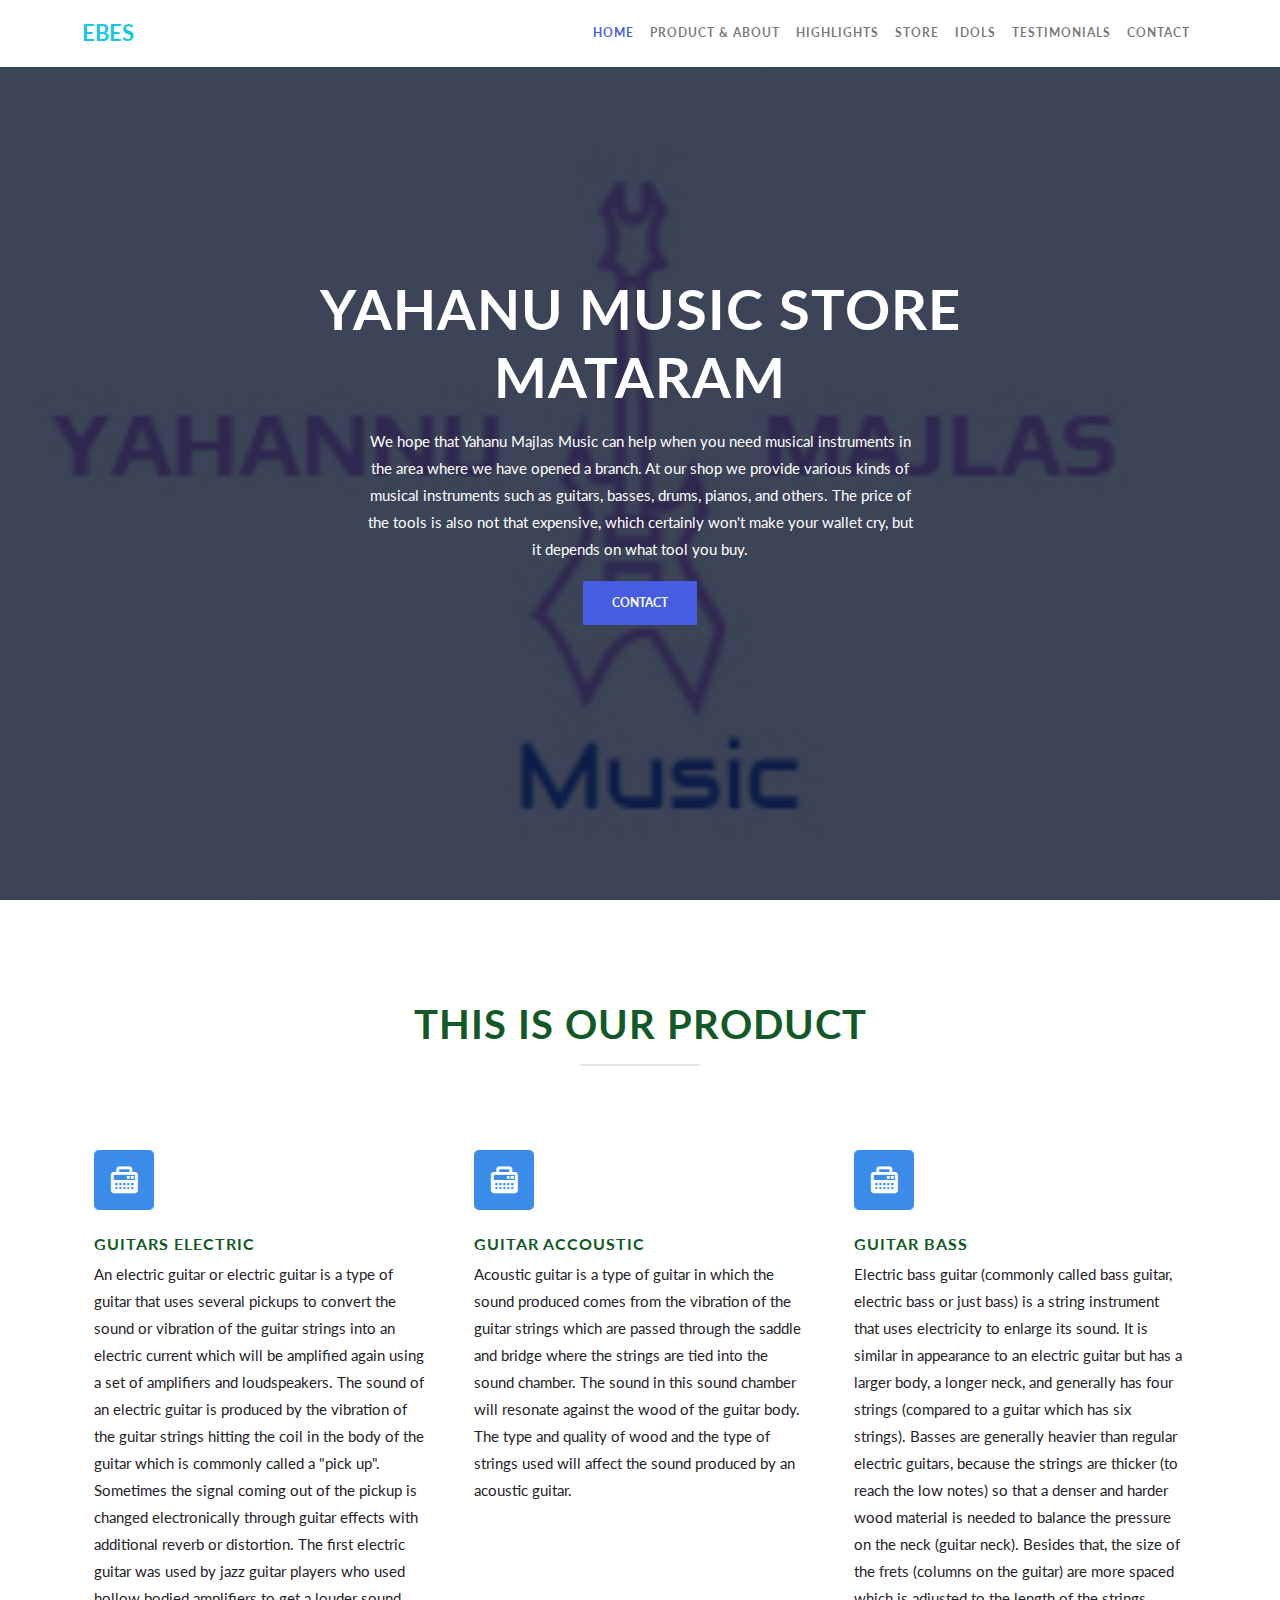
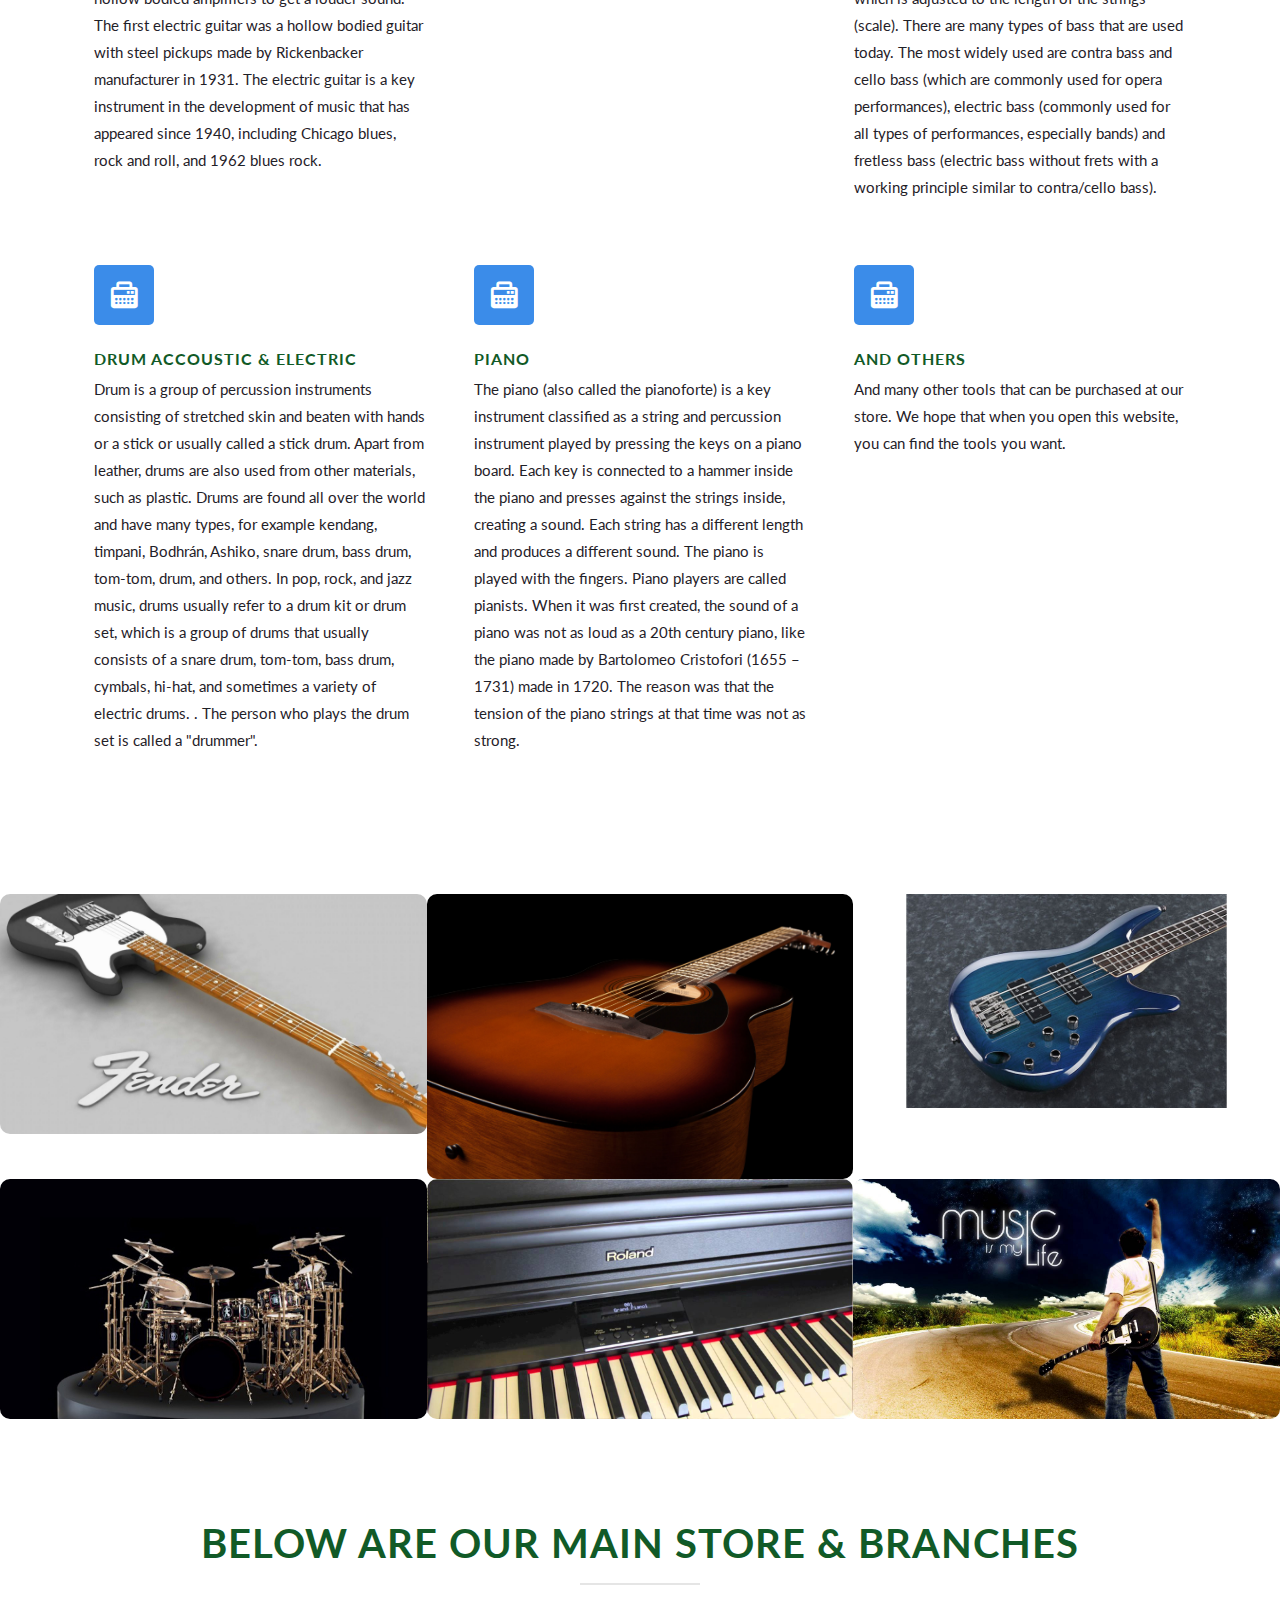
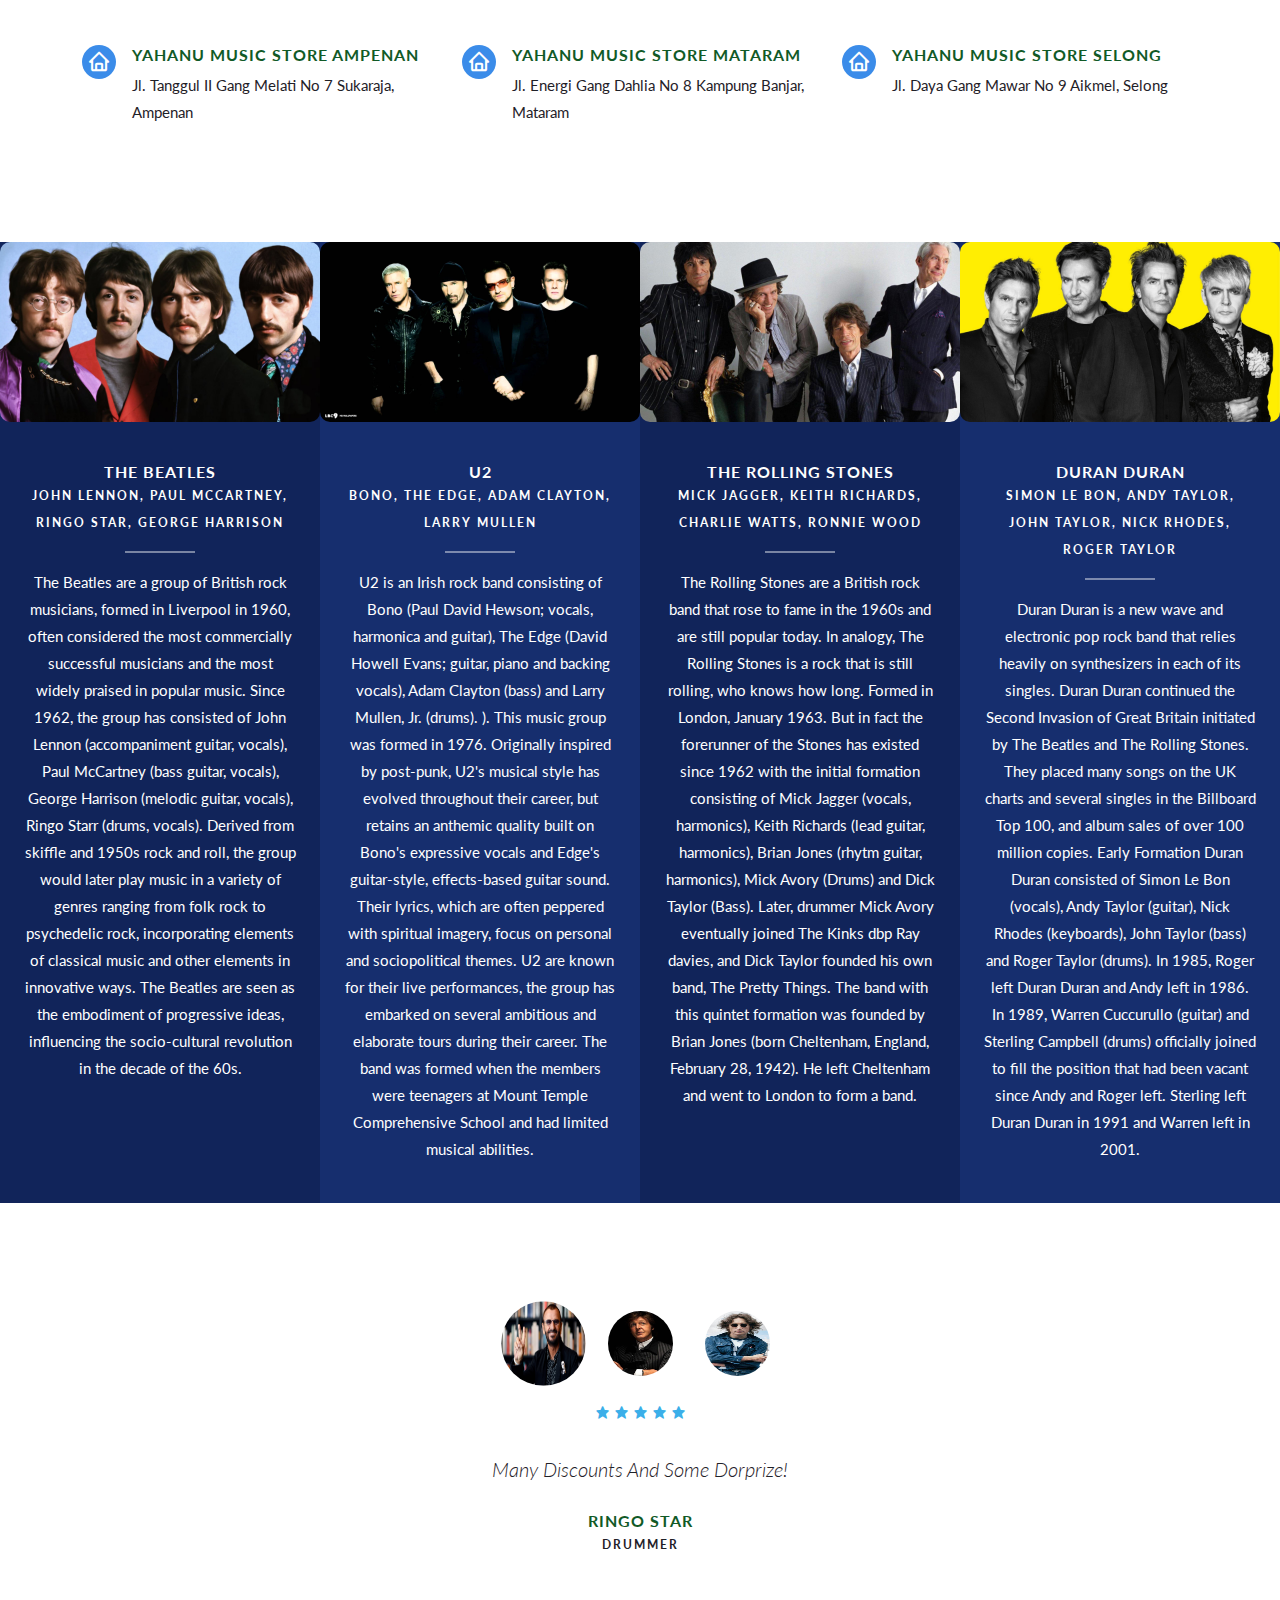
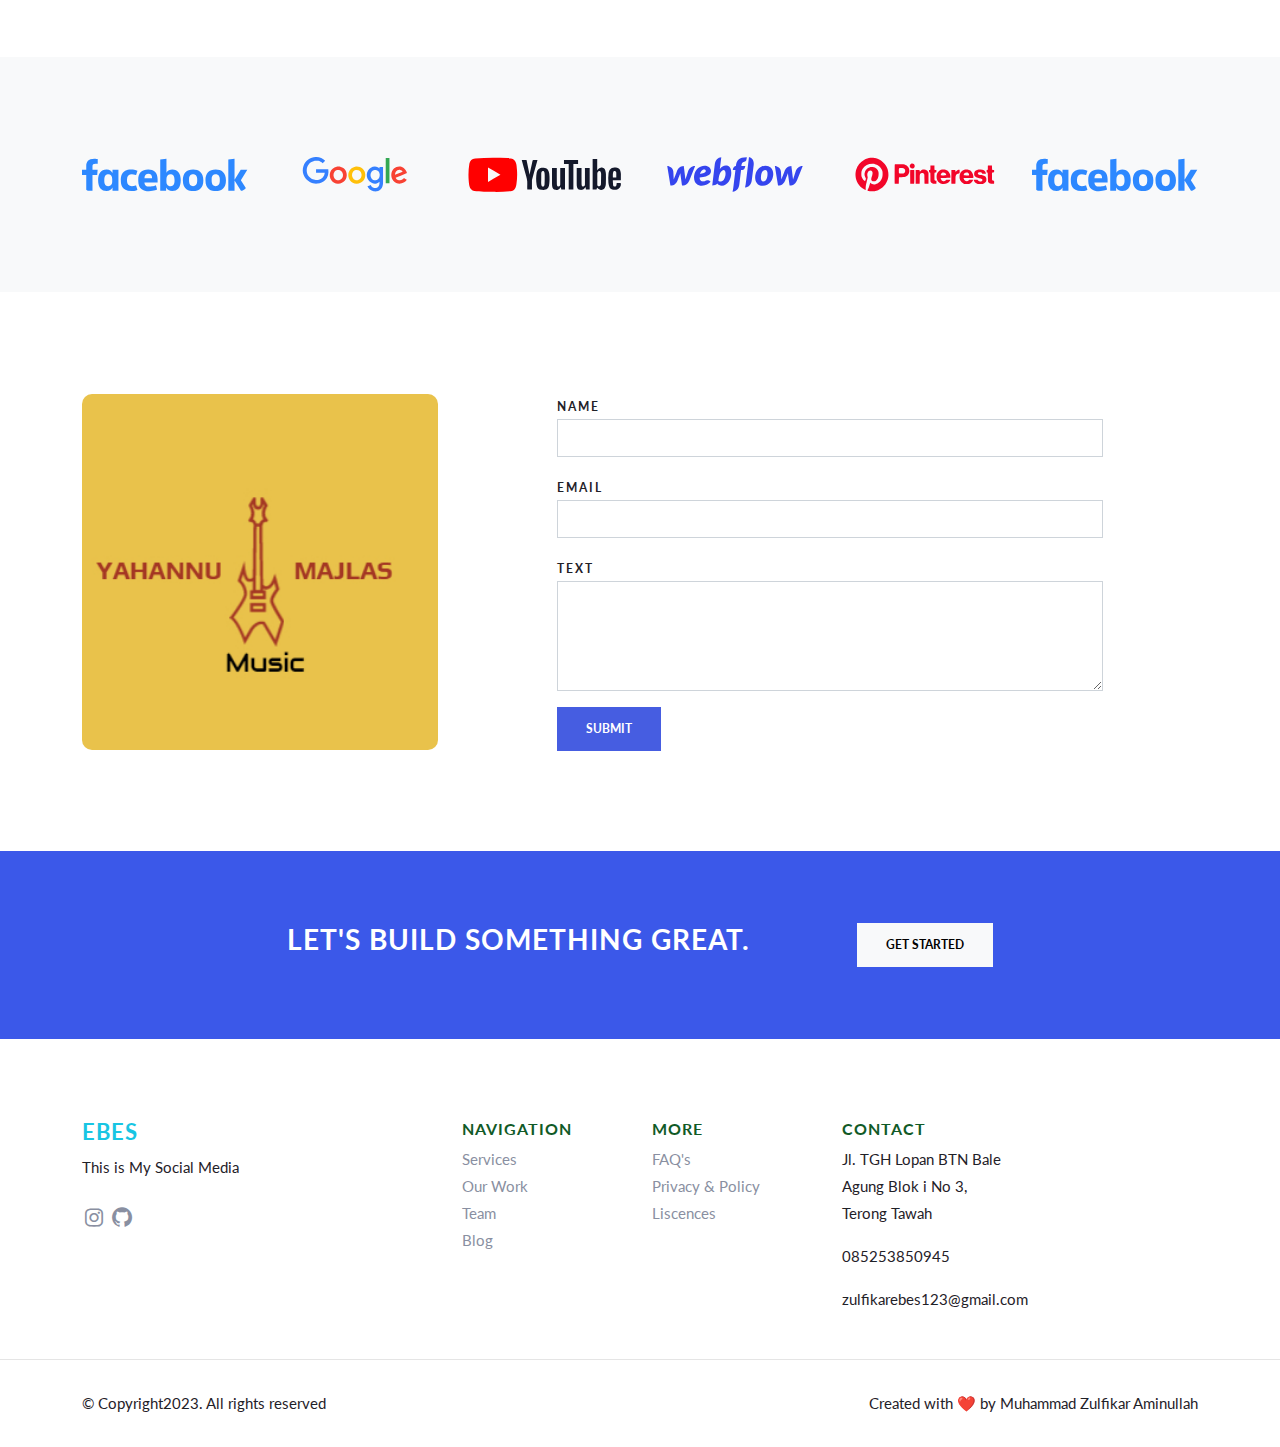
<file: mataram.html>
<!DOCTYPE html>
<html lang="en">
  <head>
    <!-- Required meta tags -->
    <meta charset="utf-8" />
    <meta name="viewport" content="width=device-width, initial-scale=1" />

    <!-- Bootstrap CSS -->

    <link rel="stylesheet" href="css/bootstrap.min.css" />
    <link rel="stylesheet" href="css/boxicons.min.css" />
    <link rel="stylesheet" href="css/style.css" />

    <title>Yahanu Music Mataram</title>
    <link href="img/yahanu.jpg" rel="icon">
  </head>
  <body data-bs-spy="scroll" data-bs-target=".navbar">
    <nav class="navbar fixed-top navbar-expand-lg navbar-light bg-white">
      <div class="container">
        <a class="navbar-brand logo-text" href="#">EBES</a>
        <button class="navbar-toggler" type="button" data-bs-toggle="collapse" data-bs-target="#navbarNav" aria-controls="navbarNav" aria-expanded="false" aria-label="Toggle navigation">
          <span class="navbar-toggler-icon"></span>
        </button>
        <div class="collapse navbar-collapse" id="navbarNav">
          <ul class="navbar-nav ms-auto">
            <li class="nav-item">
              <a class="nav-link" href="#home">Home</a>
            </li>
            <li class="nav-item">
              <a class="nav-link" href="#services">Product & About</a>
            </li>
            <li class="nav-item">
              <a class="nav-link" href="#portfolio">Highlights</a>
            </li>
            <li class="nav-item">
              <a class="nav-link" href="#features">Store</a>
            </li>
            <li class="nav-item">
              <a class="nav-link" href="#team">Idols</a>
            </li>
            <li class="nav-item">
              <a class="nav-link" href="#testimonials">Testimonials</a>
            </li>
            <li class="nav-item">
              <a class="nav-link" href="#contact">Contact</a>
            </li>
          </ul>
        </div>
      </div>
    </nav>

    <section id="home">
      <div class="container text-center">
        <div class="row justify-content-center">
          <div class="col-md-10">
            <h1 class="text-white display-4">YAHANU MUSIC STORE MATARAM</h1>
            <p class="text-white">
              We hope that Yahanu Majlas Music can help when you need musical instruments in the area where we have opened a branch. At our shop we provide various kinds of musical instruments such as guitars, basses, drums, pianos, and
              others. The price of the tools is also not that expensive, which certainly won't make your wallet cry, but it depends on what tool you buy.
            </p>
            <a href="#contact" class="btn btn-brand">Contact</a>
          </div>
        </div>
      </div>
    </section>

    <section id="services">
      <div class="container">
        <div class="row">
          <div class="col-12 section-intro">
            <h1>This Is Our Product</h1>
            <div class="hline"></div>
          </div>
        </div>
        <div class="row">
          <div class="col-lg-4 col-sm-6 p-4">
            <div class="icon-box">
              <i class="bx bxs-guitar-amp"></i>
            </div>
            <h4 class="title-sm mt-4">Guitars Electric</h4>
            <p>
              An electric guitar or electric guitar is a type of guitar that uses several pickups to convert the sound or vibration of the guitar strings into an electric current which will be amplified again using a set of amplifiers and
              loudspeakers. The sound of an electric guitar is produced by the vibration of the guitar strings hitting the coil in the body of the guitar which is commonly called a "pick up". Sometimes the signal coming out of the pickup is
              changed electronically through guitar effects with additional reverb or distortion. The first electric guitar was used by jazz guitar players who used hollow bodied amplifiers to get a louder sound. The first electric guitar
              was a hollow bodied guitar with steel pickups made by Rickenbacker manufacturer in 1931. The electric guitar is a key instrument in the development of music that has appeared since 1940, including Chicago blues, rock and roll,
              and 1962 blues rock.
            </p>
          </div>
          <div class="col-lg-4 col-sm-6 p-4">
            <div class="icon-box">
              <i class="bx bxs-guitar-amp"></i>
            </div>
            <h4 class="title-sm mt-4">Guitar Accoustic</h4>
            <p>
              Acoustic guitar is a type of guitar in which the sound produced comes from the vibration of the guitar strings which are passed through the saddle and bridge where the strings are tied into the sound chamber. The sound in this
              sound chamber will resonate against the wood of the guitar body. The type and quality of wood and the type of strings used will affect the sound produced by an acoustic guitar.
            </p>
          </div>
          <div class="col-lg-4 col-sm-6 p-4">
            <div class="icon-box">
              <i class="bx bxs-guitar-amp"></i>
            </div>
            <h4 class="title-sm mt-4">Guitar Bass</h4>
            <p>
              Electric bass guitar (commonly called bass guitar, electric bass or just bass) is a string instrument that uses electricity to enlarge its sound. It is similar in appearance to an electric guitar but has a larger body, a
              longer neck, and generally has four strings (compared to a guitar which has six strings). Basses are generally heavier than regular electric guitars, because the strings are thicker (to reach the low notes) so that a denser
              and harder wood material is needed to balance the pressure on the neck (guitar neck). Besides that, the size of the frets (columns on the guitar) are more spaced which is adjusted to the length of the strings (scale). There
              are many types of bass that are used today. The most widely used are contra bass and cello bass (which are commonly used for opera performances), electric bass (commonly used for all types of performances, especially bands)
              and fretless bass (electric bass without frets with a working principle similar to contra/cello bass).
            </p>
          </div>
          <div class="col-lg-4 col-sm-6 p-4">
            <div class="icon-box">
              <i class="bx bxs-guitar-amp"></i>
            </div>
            <h4 class="title-sm mt-4">Drum Accoustic & Electric</h4>
            <p>
              Drum is a group of percussion instruments consisting of stretched skin and beaten with hands or a stick or usually called a stick drum. Apart from leather, drums are also used from other materials, such as plastic. Drums are
              found all over the world and have many types, for example kendang, timpani, Bodhrán, Ashiko, snare drum, bass drum, tom-tom, drum, and others. In pop, rock, and jazz music, drums usually refer to a drum kit or drum set, which
              is a group of drums that usually consists of a snare drum, tom-tom, bass drum, cymbals, hi-hat, and sometimes a variety of electric drums. . The person who plays the drum set is called a "drummer".
            </p>
          </div>
          <div class="col-lg-4 col-sm-6 p-4">
            <div class="icon-box">
              <i class="bx bxs-guitar-amp"></i>
            </div>
            <h4 class="title-sm mt-4">Piano</h4>
            <p>
              The piano (also called the pianoforte) is a key instrument classified as a string and percussion instrument played by pressing the keys on a piano board. Each key is connected to a hammer inside the piano and presses against
              the strings inside, creating a sound. Each string has a different length and produces a different sound. The piano is played with the fingers. Piano players are called pianists. When it was first created, the sound of a piano
              was not as loud as a 20th century piano, like the piano made by Bartolomeo Cristofori (1655 – 1731) made in 1720. The reason was that the tension of the piano strings at that time was not as strong.
            </p>
          </div>
          <div class="col-lg-4 col-sm-6 p-4">
            <div class="icon-box">
              <i class="bx bxs-guitar-amp"></i>
            </div>
            <h4 class="title-sm mt-4">And Others</h4>
            <p>And many other tools that can be purchased at our store. We hope that when you open this website, you can find the tools you want.</p>
          </div>
        </div>
      </div>
    </section>

    <section id="portfolio" class="row g-0 py-0">
      <div class="col-lg-4 col-sm-6">
        <div class="portfolio-item">
          <img src="img/fender.jpg" alt="" />
          <div class="portfolio-overlay">
            <div>
              <h3>Guitar Electric</h3>
              <h6>Merk Fender</h6>
            </div>
          </div>
        </div>
      </div>
      <div class="col-lg-4 col-sm-6">
        <div class="portfolio-item">
          <img src="img/akustik.jpg" alt="" />
          <div class="portfolio-overlay">
            <div>
              <h3>Guitar Acoustic</h3>
              <h6>Merk Yamaha</h6>
            </div>
          </div>
        </div>
      </div>
      <div class="col-lg-4 col-sm-6">
        <div class="portfolio-item">
          <img src="img/bass.jpg" alt="" />
          <div class="portfolio-overlay">
            <div>
              <h3>Guitar Bass</h3>
              <h6>Merk Ibanez</h6>
            </div>
          </div>
        </div>
      </div>
      <div class="col-lg-4 col-sm-6">
        <div class="portfolio-item">
          <img src="img/dumdrum.jpg" alt="" />
          <div class="portfolio-overlay">
            <div>
              <h3>Drums</h3>
              <h6>Merk DW</h6>
            </div>
          </div>
        </div>
      </div>
      <div class="col-lg-4 col-sm-6">
        <div class="portfolio-item">
          <img src="img/piano.jpg" alt="" />
          <div class="portfolio-overlay">
            <div>
              <h3>Piano</h3>
              <h6>Merk Roland</h6>
            </div>
          </div>
        </div>
      </div>
      <div class="col-lg-4 col-sm-6">
        <div class="portfolio-item">
          <img src="img/musik.jpg" alt="" />
          <div class="portfolio-overlay">
            <div>
              <h3>Others</h3>
              <h6>Any Merk</h6>
            </div>
          </div>
        </div>
      </div>
    </section>

    <section id="features">
      <div class="container">
        <div class="row">
          <div class="col-12 section-intro">
            <h1>Below Are Our Main Store & Branches</h1>
            <div class="hline"></div>
          </div>
        </div>
        <div class="row gy-4">
          <div class="col-lg-4 col-sm-6 feature d-flex">
            <div class="icon-box me-3">
              <i class="bx bx-home"></i>
            </div>
            <div>
              <h5 class="title-sm" href="">Yahanu Music Store Ampenan</h5>
              <p>Jl. Tanggul II Gang Melati No 7 Sukaraja, Ampenan</p>
            </div>
          </div>
          <div class="col-lg-4 col-sm-6 feature d-flex">
            <div class="icon-box me-3">
              <i class="bx bx-home"></i>
            </div>
            <div>
              <h5 class="title-sm" href="">Yahanu Music Store Mataram</h5>
              <p>Jl. Energi Gang Dahlia No 8 Kampung Banjar, Mataram</p>
            </div>
          </div>
          <div class="col-lg-4 col-sm-6 feature d-flex">
            <div class="icon-box me-3">
              <i class="bx bx-home"></i>
            </div>
            <div>
              <h5 class="title-sm" href="">Yahanu Music Store Selong</h5>
              <p>Jl. Daya Gang Mawar No 9 Aikmel, Selong</p>
            </div>
          </div>
        </div>
      </div>
    </section>

    <section id="team" class="row g-0 py-0 text-center">
      <div class="col-lg-3 col-sm-6 team-member">
        <div class="team-member-img">
          <img src="img/beatles.jpg" alt="" />
          <div class="social-icons">
            <a href="https://www.facebook.com/thebeatles/"><i class="bx bxl-facebook"></i></a>
            <a href="https://twitter.com/thebeatles/"><i class="bx bxl-twitter"></i></a>
            <a href="https://www.instagram.com/thebeatles/"><i class="bx bxl-instagram"></i></a>
            <!-- <a href="#"><i class="bx bxl-github"></i></a> -->
          </div>
        </div>
        <div class="p-4">
          <h5 class="title-sm mt-3 mb-0 text-white">The Beatles</h5>
          <small class="text-white">John Lennon, Paul McCartney, Ringo Star, George Harrison</small>
          <div class="hline"></div>
          <p class="text-white">The Beatles are a group of British rock musicians, formed in Liverpool in 1960, often considered the most commercially successful musicians and the most widely praised in popular music. Since 1962, the group has consisted of John Lennon (accompaniment guitar, vocals), Paul McCartney (bass guitar, vocals), George Harrison (melodic guitar, vocals), Ringo Starr (drums, vocals). Derived from skiffle and 1950s rock and roll, the group would later play music in a variety of genres ranging from folk rock to psychedelic rock, incorporating elements of classical music and other elements in innovative ways. The Beatles are seen as the embodiment of progressive ideas, influencing the socio-cultural revolution in the decade of the 60s.</p>
        </div>
      </div>
      <div class="col-lg-3 col-sm-6 team-member even">
        <div class="team-member-img">
          <img src="img/u22.jpg" alt="" />
          <div class="social-icons">
            <a href="https://www.facebook.com/u2"><i class="bx bxl-facebook"></i></a>
            <a href="https://twitter.com/U2"><i class="bx bxl-twitter"></i></a>
            <a href="https://www.instagram.com/u2/"><i class="bx bxl-instagram"></i></a>
            <!-- <a href="#"><i class="bx bxl-github"></i></a> -->
          </div>
        </div>
        <div class="p-4">
          <h5 class="title-sm mt-3 mb-0 text-white">U2</h5>
          <small class="text-white">Bono, The Edge, Adam Clayton, Larry Mullen</small>
          <div class="hline"></div>
          <p class="text-white">U2 is an Irish rock band consisting of Bono (Paul David Hewson; vocals, harmonica and guitar), The Edge (David Howell Evans; guitar, piano and backing vocals), Adam Clayton (bass) and Larry Mullen, Jr. (drums). ). This music group was formed in 1976.

            Originally inspired by post-punk, U2's musical style has evolved throughout their career, but retains an anthemic quality built on Bono's expressive vocals and Edge's guitar-style, effects-based guitar sound. Their lyrics, which are often peppered with spiritual imagery, focus on personal and sociopolitical themes. U2 are known for their live performances, the group has embarked on several ambitious and elaborate tours during their career.
            
            The band was formed when the members were teenagers at Mount Temple Comprehensive School and had limited musical abilities.</p>
        </div>
      </div>
      <div class="col-lg-3 col-sm-6 team-member">
        <div class="team-member-img">
          <img src="img/stones.jpg" alt="" />
          <div class="social-icons">
            <a href="https://www.facebook.com/therollingstones"><i class="bx bxl-facebook"></i></a>
            <a href="https://twitter.com/RollingStones"><i class="bx bxl-twitter"></i></a>
            <a href="https://www.instagram.com/therollingstones/"><i class="bx bxl-instagram"></i></a>
            <!-- <a href="#"><i class="bx bxl-github"></i></a> -->
          </div>
        </div>
        <div class="p-4">
          <h5 class="title-sm mt-3 mb-0 text-white">The Rolling Stones</h5>
          <small class="text-white">Mick Jagger, Keith Richards, charlie Watts, Ronnie wood</small>
          <div class="hline"></div>
          <p class="text-white">The Rolling Stones are a British rock band that rose to fame in the 1960s and are still popular today. In analogy, The Rolling Stones is a rock that is still rolling, who knows how long.

            Formed in London, January 1963. But in fact the forerunner of the Stones has existed since 1962 with the initial formation consisting of Mick Jagger (vocals, harmonics), Keith Richards (lead guitar, harmonics), Brian Jones (rhytm guitar, harmonics), Mick Avory (Drums) and Dick Taylor (Bass). Later, drummer Mick Avory eventually joined The Kinks dbp Ray davies, and Dick Taylor founded his own band, The Pretty Things.
            
            The band with this quintet formation was founded by Brian Jones (born Cheltenham, England, February 28, 1942). He left Cheltenham and went to London to form a band.</p>
        </div>
      </div>
      <div class="col-lg-3 col-sm-6 team-member even">
        <div class="team-member-img">
          <img src="img/duranduran.jpg" alt="" />
          <div class="social-icons">
            <a href="https://www.facebook.com/duranduran"><i class="bx bxl-facebook"></i></a>
            <a href="https://twitter.com/duranduran"><i class="bx bxl-twitter"></i></a>
            <a href="https://www.instagram.com/duranduran/"><i class="bx bxl-instagram"></i></a>
            <!-- <a href="#"><i class="bx bxl-github"></i></a> -->
          </div>
        </div>
        <div class="p-4">
          <h5 class="title-sm mt-3 mb-0 text-white">Duran Duran</h5>
          <small class="text-white">Simon Le Bon, Andy Taylor, John Taylor, Nick Rhodes, Roger Taylor</small>
          <div class="hline"></div>
          <p class="text-white">Duran Duran is a new wave and electronic pop rock band that relies heavily on synthesizers in each of its singles. Duran Duran continued the Second Invasion of Great Britain initiated by The Beatles and The Rolling Stones. They placed many songs on the UK charts and several singles in the Billboard Top 100, and album sales of over 100 million copies.

            Early Formation Duran Duran consisted of Simon Le Bon (vocals), Andy Taylor (guitar), Nick Rhodes (keyboards), John Taylor (bass) and Roger Taylor (drums). In 1985, Roger left Duran Duran and Andy left in 1986. In 1989, Warren Cuccurullo (guitar) and Sterling Campbell (drums) officially joined to fill the position that had been vacant since Andy and Roger left. Sterling left Duran Duran in 1991 and Warren left in 2001.</p>
        </div>
      </div>
    </section>

    <section id="testimonials" class="text-center">
      <div class="container">
        <div class="row">
          <div class="col-12">
            <ul class="nav nav-pills justify-content-center mb-3" id="pills-tab" role="tablist">
              <li class="nav-item" role="presentation">
                <button class="nav-link active" id="pills-home-tab" data-bs-toggle="pill" data-bs-target="#pills-home" type="button" role="tab" aria-controls="pills-home" aria-selected="true">
                  <img src="img/ringo.jpg" alt="" />
                </button>
              </li>
              <li class="nav-item" role="presentation">
                <button class="nav-link" id="pills-profile-tab" data-bs-toggle="pill" data-bs-target="#pills-profile" type="button" role="tab" aria-controls="pills-profile" aria-selected="false">
                  <img src="img/paul.jpg" alt="" />
                </button>
              </li>
              <li class="nav-item" role="presentation">
                <button class="nav-link" id="pills-contact-tab" data-bs-toggle="pill" data-bs-target="#pills-contact" type="button" role="tab" aria-controls="pills-contact" aria-selected="false">
                  <img src="img/lennon.jpg" alt="" />
                </button>
              </li>
            </ul>

            <div class="tab-content" id="pills-tabContent">
              <div class="tab-pane fade show active" id="pills-home" role="tabpanel" aria-labelledby="pills-home-tab">
                <div class="review">
                  <div class="stars">
                    <i class="bx bxs-star"></i>
                    <i class="bx bxs-star"></i>
                    <i class="bx bxs-star"></i>
                    <i class="bx bxs-star"></i>
                    <i class="bx bxs-star"></i>
                  </div>
                  <p class="lead">
                     Many Discounts And Some Dorprize!
                  </p>
                  <h5 class="title-sm mb-0">Ringo Star</h5>
                  <small>Drummer</small>
                </div>
              </div>
              <div class="tab-pane fade" id="pills-profile" role="tabpanel" aria-labelledby="pills-profile-tab">
                <div class="review">
                  <div class="stars">
                    <i class="bx bxs-star"></i>
                    <i class="bx bxs-star"></i>
                    <i class="bx bxs-star"></i>
                    <i class="bx bxs-star"></i>
                    <i class="bx bx-star"></i>
                  </div>
                  <p class="lead">
                     WOW... The Goods Are Very Complete And Cheap!
                  </p>
                  <h5 class="title-sm mb-0">Paul McCartney</h5>
                  <small>Vocalist And Guitarist</small>
                </div>
              </div>
              <div class="tab-pane fade" id="pills-contact" role="tabpanel" aria-labelledby="pills-contact-tab">
                <div class="review">
                  <div class="stars">
                    <i class="bx bxs-star"></i>
                    <i class="bx bxs-star"></i>
                    <i class="bx bxs-star"></i>
                    <i class="bx bxs-star"></i>
                    <i class="bx bxs-star"></i>
                  </div>
                  <p class="lead">
                     Here The Good Stuff!
                  </p>
                  <h5 class="title-sm mb-0">John Lennon</h5>
                  <small>Vocalist And Guitarist</small>
                </div>
              </div>
                </div>
              </div>
            </div>
          </div>
        </div>
      </div>
    </section>

    <section id="clients" class="bg-light">
      <div class="container">
        <div class="row gy-4">
          <div class="col-lg-2 col-md-3 col-6">
            <img src="img/logo1.svg" alt="" />
          </div>
          <div class="col-lg-2 col-md-3 col-6">
            <img src="img/logo2.svg" alt="" />
          </div>
          <div class="col-lg-2 col-md-3 col-6">
            <img src="img/logo3.svg" alt="" />
          </div>
          <div class="col-lg-2 col-md-3 col-6">
            <img src="img/logo4.svg" alt="" />
          </div>
          <div class="col-lg-2 col-md-3 col-6">
            <img src="img/logo5.svg" alt="" />
          </div>
          <div class="col-lg-2 col-md-3 col-6">
            <img src="img/logo1.svg" alt="" />
          </div>
        </div>
      </div>
    </section>

    <section id="contact">
      <div class="container">
        <div class="row align-items-center">
          <div class="col-lg-4">
            <img src="img/yahanu.jpg" alt="" />
          </div>
          <div class="col-lg-6 offset-lg-1">
            <form>
              <div class="mb-3">
                <small>Name</small>
                <input type="text" class="form-control" id="exampleInputEmail1" aria-describedby="emailHelp" />
              </div>
              <div class="mb-3">
                <small>Email</small>
                <input type="email" class="form-control" id="exampleInputEmail1" aria-describedby="emailHelp" />
              </div>
              <div class="mb-3">
                <small>Text</small>
                <textarea name="" id="" cols="30" rows="4" class="form-control"></textarea>
              </div>
              <button type="submit" class="btn btn-brand">Submit</button>
            </form>
          </div>
        </div>
      </div>
    </section>

    <section id="cta" class="py-5">
      <div class="container py-4">
        <div class="row justify-content-center">
          <div class="col-md-6">
            <h3 class="text-white">Let's build something great.</h3>
          </div>
          <div class="col-auto">
            <a href="#" class="btn btn-light">Get Started</a>
          </div>
        </div>
      </div>
    </section>

    <footer>
      <div class="footer-top">
        <div class="container">
          <div class="row gy-5">
            <div class="col-md-4">
              <h4 class="logo-text">EBES</h4>
              <p>This is My Social Media</p>
              <div class="social-icons">
                <!-- <a href="#"><i class="bx bxl-facebook"></i></a> -->
                <!-- <a href="#"><i class="bx bxl-twitter"></i></a> -->
                <a href="https://www.instagram.com/zulfikarebes_sgl/"><i class="bx bxl-instagram"></i></a>
                <a href="https://github.com/ebesgithub"><i class="bx bxl-github"></i></a>
              </div>
            </div>
            <div class="col-md-2">
              <h5 class="title-sm">Navigation</h5>
              <div class="footer-links">
                <a href="#">Services</a>
                <a href="#">Our Work</a>
                <a href="#">Team</a>
                <a href="#">Blog</a>
              </div>
            </div>
            <div class="col-md-2">
              <h5 class="title-sm">More</h5>
              <div class="footer-links">
                <a href="#">FAQ's</a>
                <a href="#">Privacy & Policy</a>
                <a href="#">Liscences</a>
              </div>
            </div>
            <div class="col-md-2">
              <h5 class="title-sm">Contact</h5>
              <div class="footer-links">
                <p class="mb">Jl. TGH Lopan BTN Bale Agung Blok i No 3, Terong Tawah</p>
                <p class="mb-">085253850945</p>
                <p class="mb">zulfikarebes123@gmail.com</p>
              </div>
            </div>
          </div>
        </div>
      </div>
      <div class="footer-bottom">
        <div class="container">
          <div class="row justify-content-between gy-3">
            <div class="col-md-6">
              <p class="mb-0">© Copyright2023. All rights reserved</p>
            </div>
            <div class="col-auto">
              <p class="mb-0">Created with ❤️ by Muhammad Zulfikar Aminullah</p>
            </div>
          </div>
        </div>
      </div>
    </footer>

    <!-- Optional JavaScript; choose one of the two! -->
    <script src="js/bootstrap.bundle.min.js"></script>
  </body>
</html>
</file>
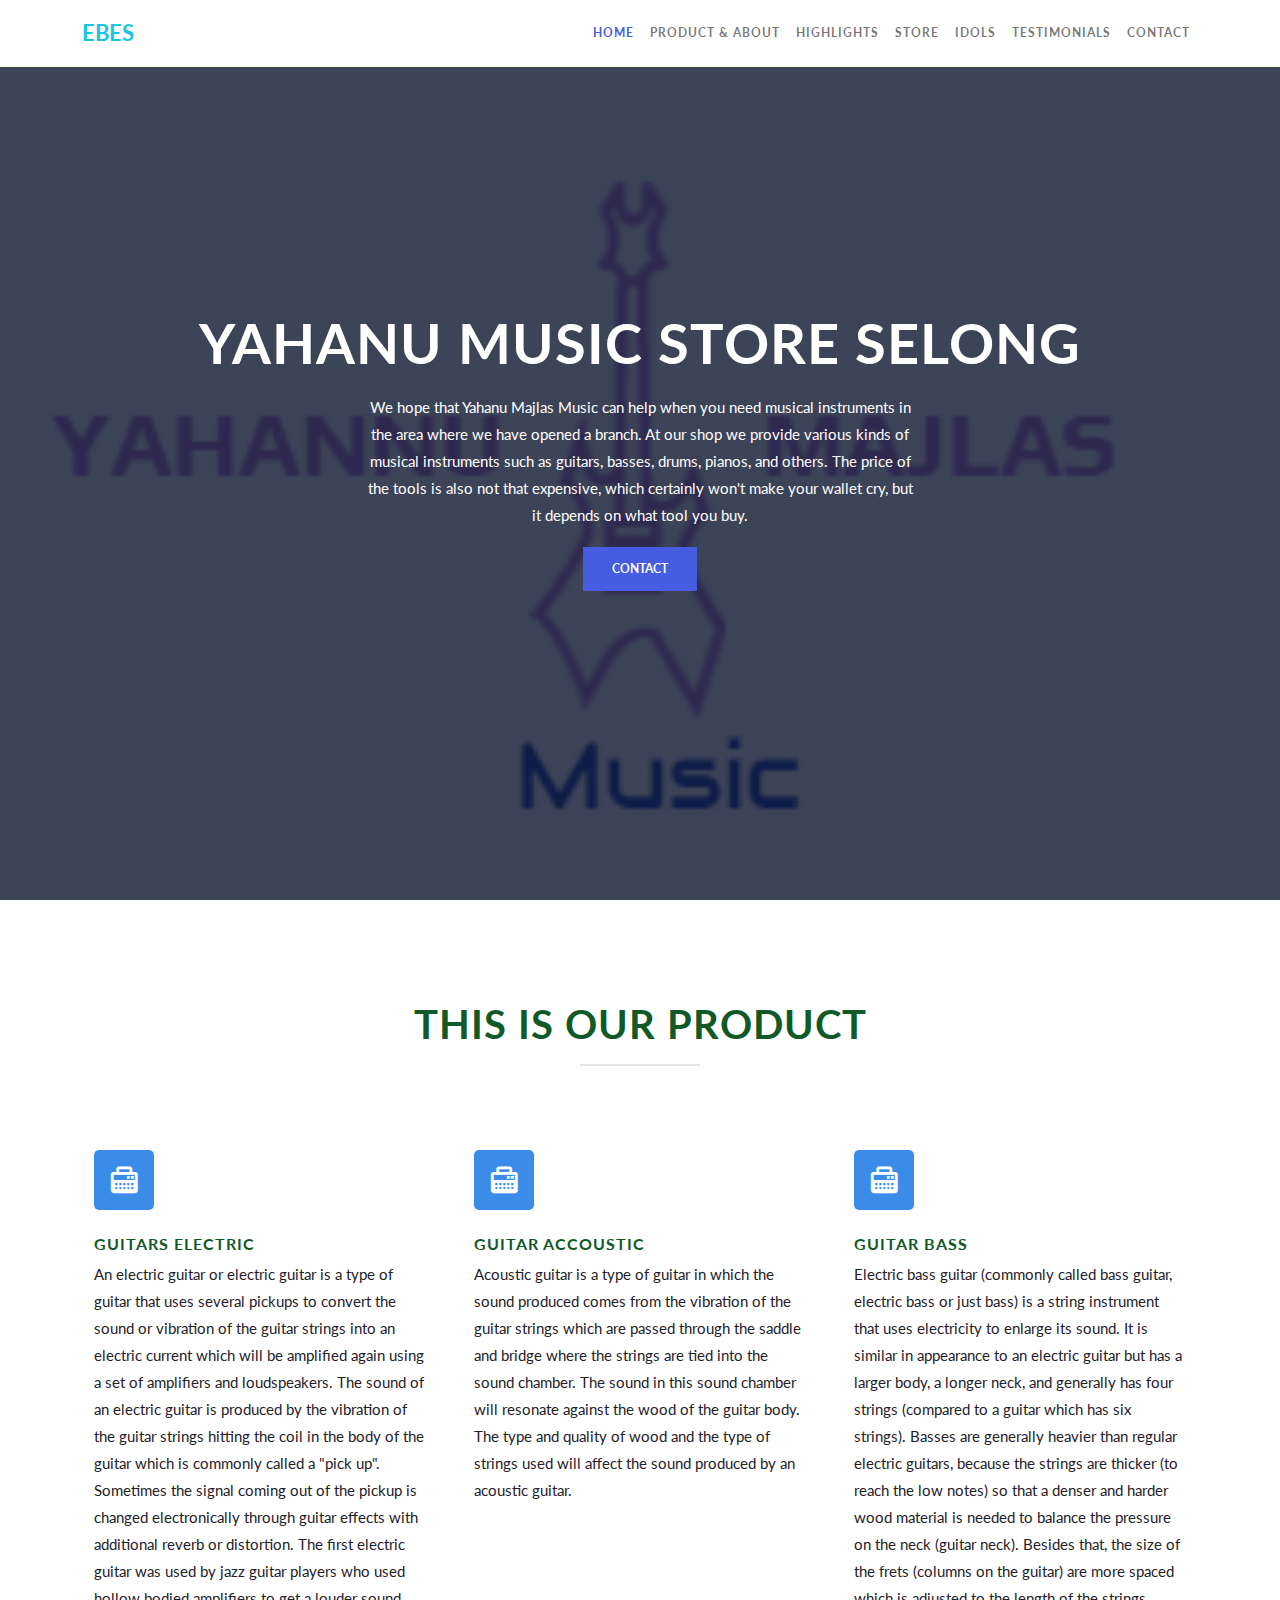
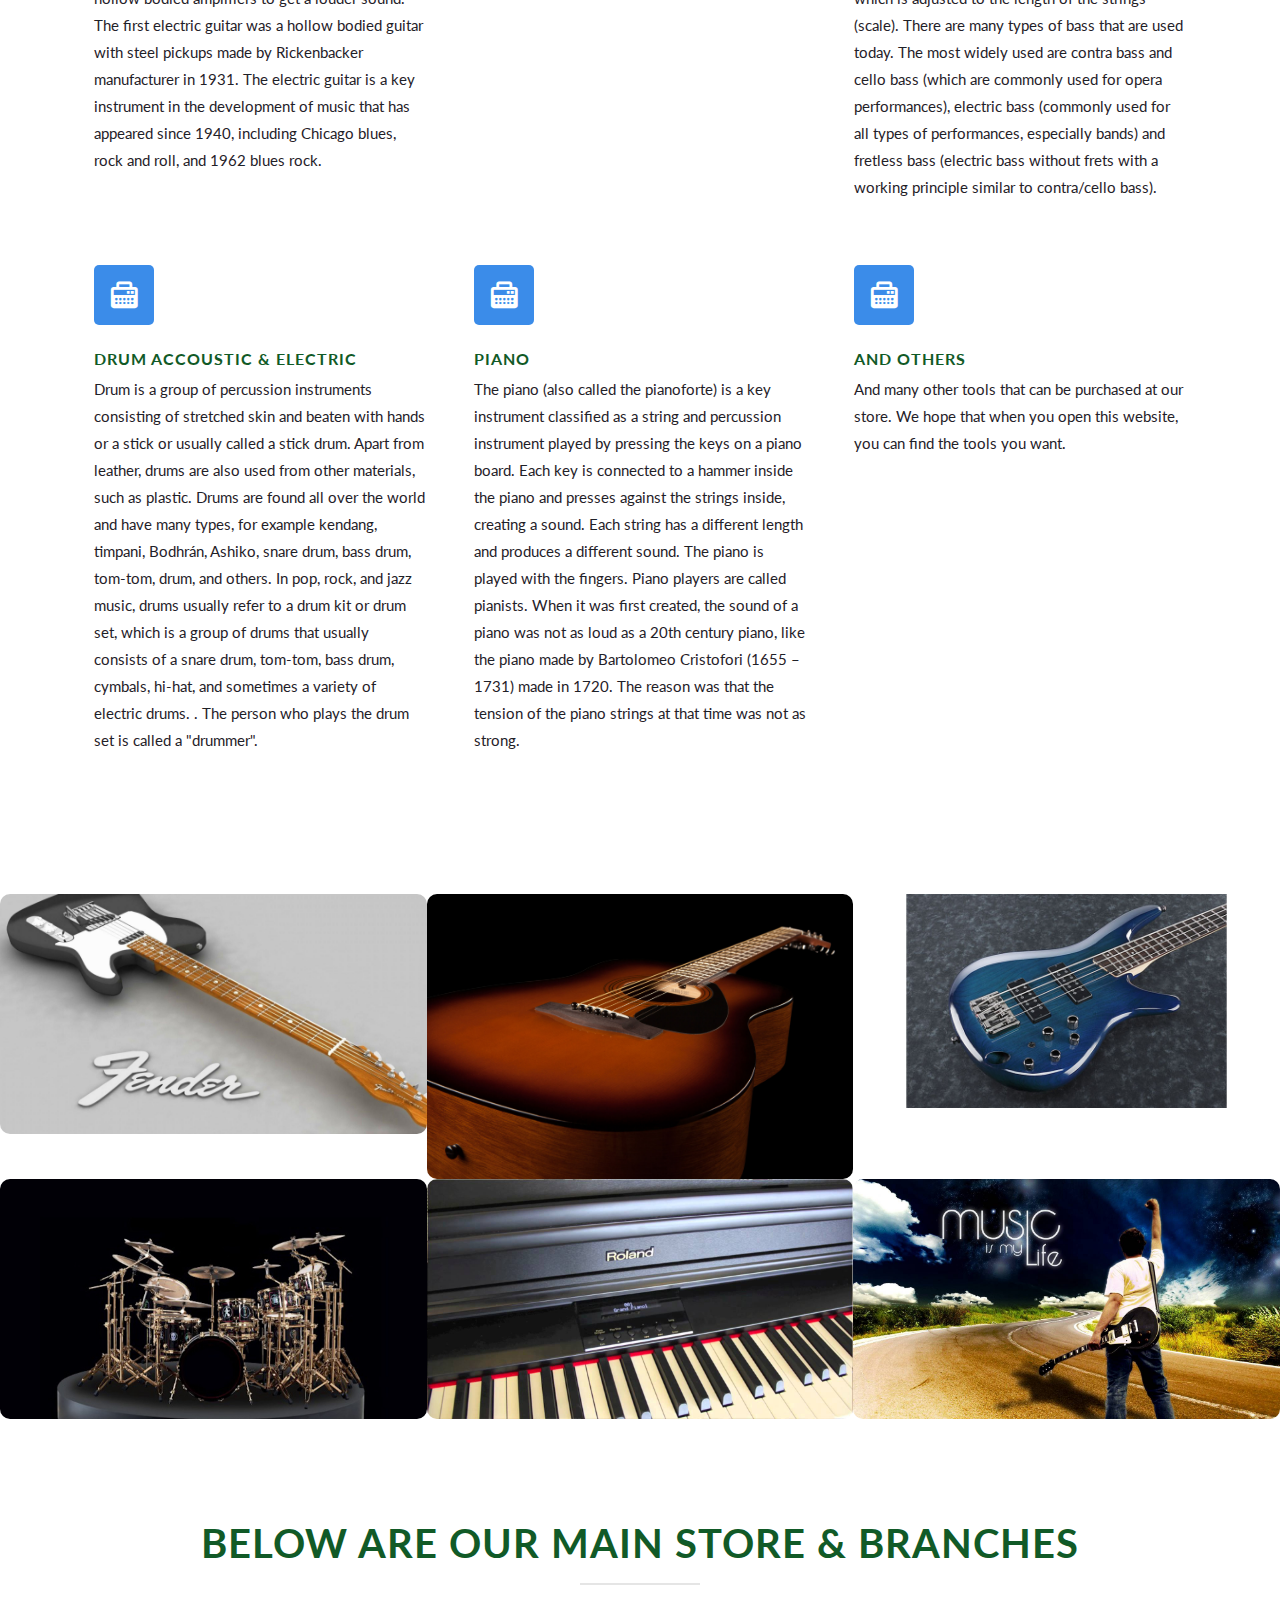
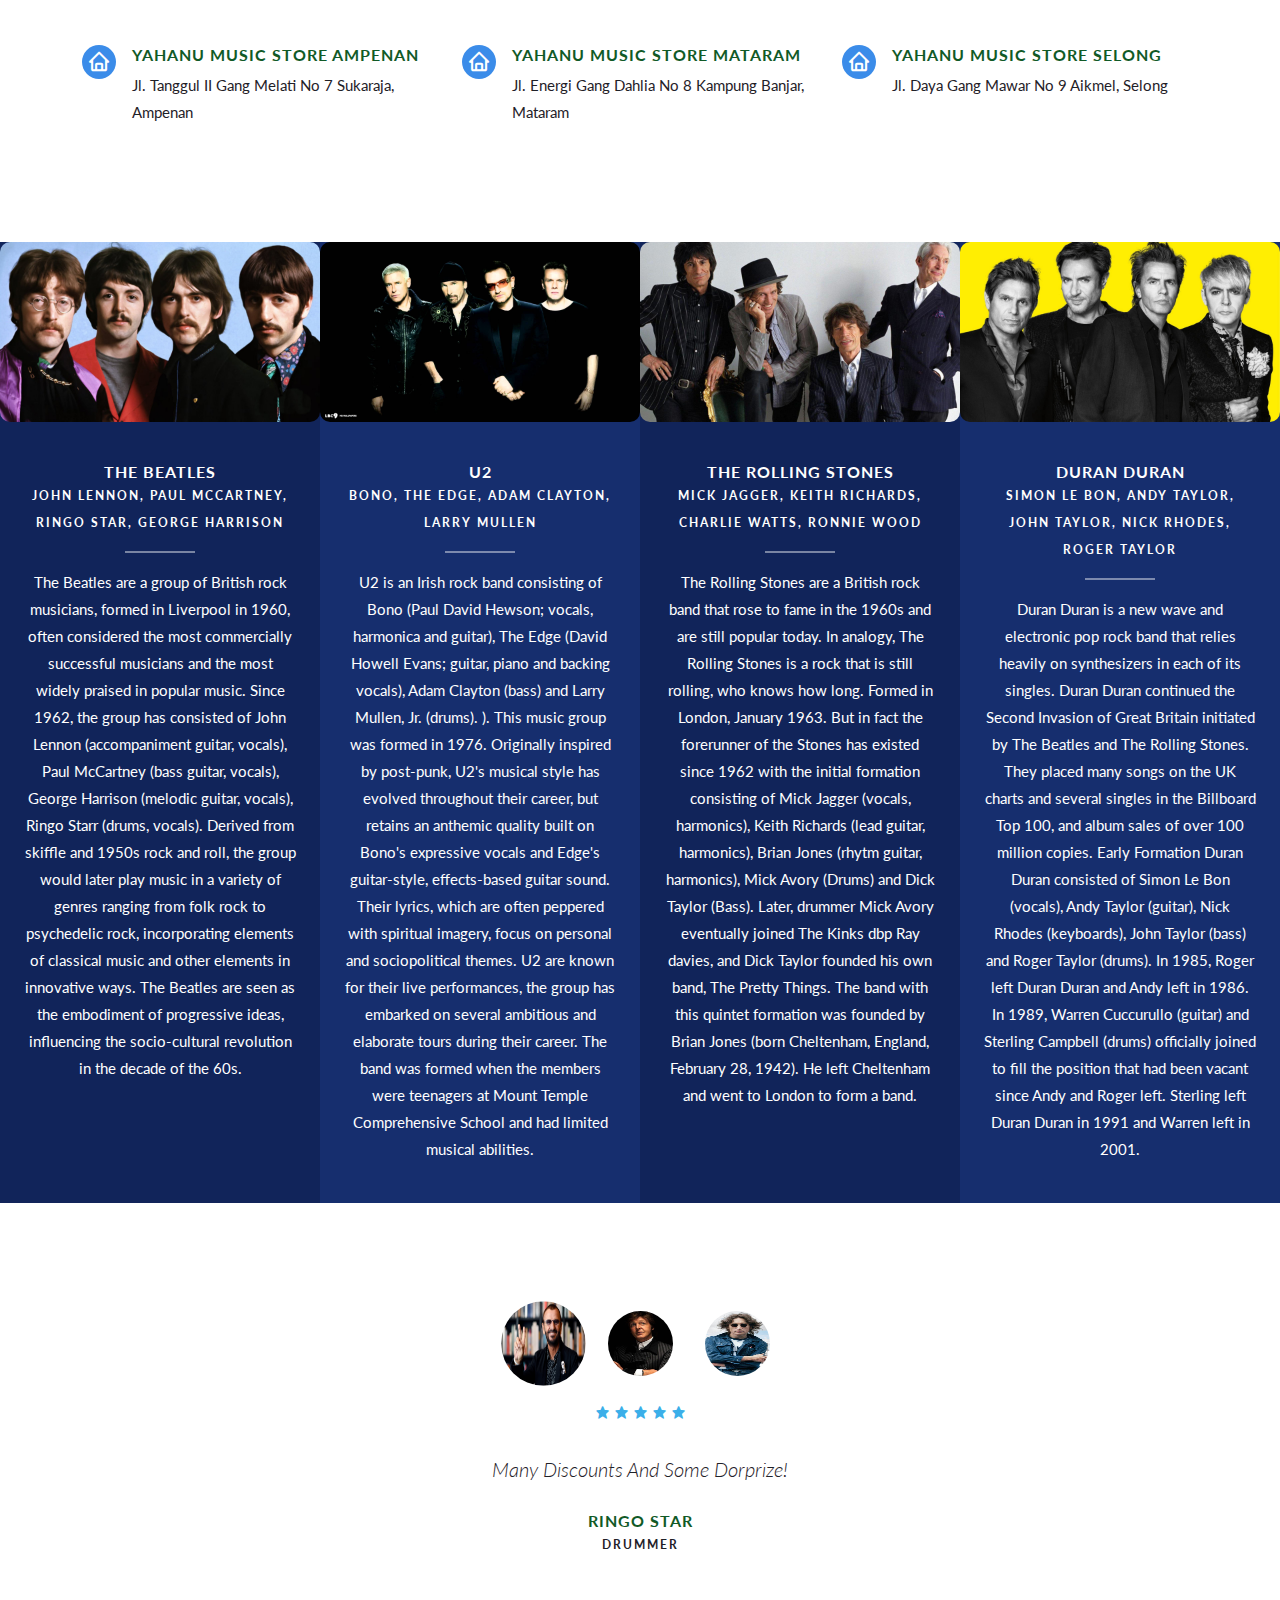
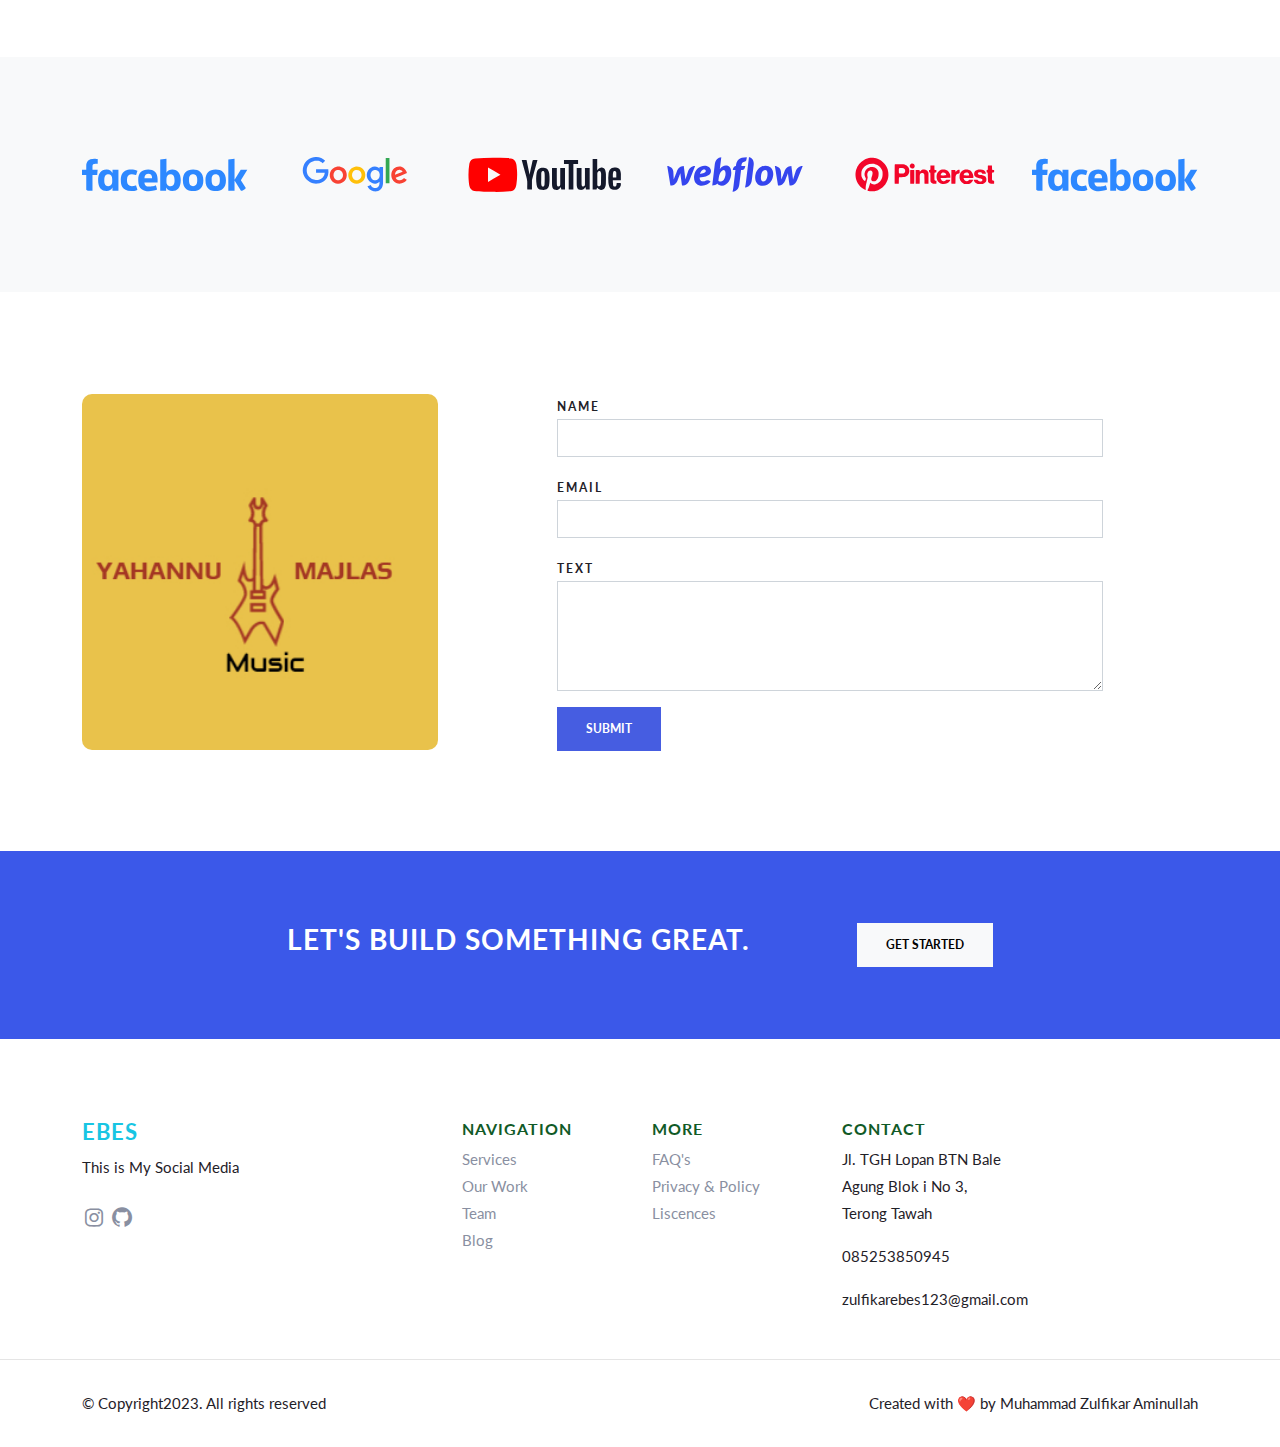
<file: selong.html>
<!DOCTYPE html>
<html lang="en">
  <head>
    <!-- Required meta tags -->
    <meta charset="utf-8" />
    <meta name="viewport" content="width=device-width, initial-scale=1" />

    <!-- Bootstrap CSS -->

    <link rel="stylesheet" href="css/bootstrap.min.css" />
    <link rel="stylesheet" href="css/boxicons.min.css" />
    <link rel="stylesheet" href="css/style.css" />

    <title>Yahanu Music Selong</title>
    <link href="img/yahanu.jpg" rel="icon">
  </head>
  <body data-bs-spy="scroll" data-bs-target=".navbar">
    <nav class="navbar fixed-top navbar-expand-lg navbar-light bg-white">
      <div class="container">
        <a class="navbar-brand logo-text" href="#">EBES</a>
        <button class="navbar-toggler" type="button" data-bs-toggle="collapse" data-bs-target="#navbarNav" aria-controls="navbarNav" aria-expanded="false" aria-label="Toggle navigation">
          <span class="navbar-toggler-icon"></span>
        </button>
        <div class="collapse navbar-collapse" id="navbarNav">
          <ul class="navbar-nav ms-auto">
            <li class="nav-item">
              <a class="nav-link" href="#home">Home</a>
            </li>
            <li class="nav-item">
              <a class="nav-link" href="#services">Product & About</a>
            </li>
            <li class="nav-item">
              <a class="nav-link" href="#portfolio">Highlights</a>
            </li>
            <li class="nav-item">
              <a class="nav-link" href="#features">Store</a>
            </li>
            <li class="nav-item">
              <a class="nav-link" href="#team">Idols</a>
            </li>
            <li class="nav-item">
              <a class="nav-link" href="#testimonials">Testimonials</a>
            </li>
            <li class="nav-item">
              <a class="nav-link" href="#contact">Contact</a>
            </li>
          </ul>
        </div>
      </div>
    </nav>

    <section id="home">
      <div class="container text-center">
        <div class="row justify-content-center">
          <div class="col-md-10">
            <h1 class="text-white display-4">YAHANU MUSIC STORE SELONG</h1>
            <p class="text-white">
              We hope that Yahanu Majlas Music can help when you need musical instruments in the area where we have opened a branch. At our shop we provide various kinds of musical instruments such as guitars, basses, drums, pianos, and
              others. The price of the tools is also not that expensive, which certainly won't make your wallet cry, but it depends on what tool you buy.
            </p>
            <a href="#contact" class="btn btn-brand">Contact</a>
          </div>
        </div>
      </div>
    </section>

    <section id="services">
      <div class="container">
        <div class="row">
          <div class="col-12 section-intro">
            <h1>This Is Our Product</h1>
            <div class="hline"></div>
          </div>
        </div>
        <div class="row">
          <div class="col-lg-4 col-sm-6 p-4">
            <div class="icon-box">
              <i class="bx bxs-guitar-amp"></i>
            </div>
            <h4 class="title-sm mt-4">Guitars Electric</h4>
            <p>
              An electric guitar or electric guitar is a type of guitar that uses several pickups to convert the sound or vibration of the guitar strings into an electric current which will be amplified again using a set of amplifiers and
              loudspeakers. The sound of an electric guitar is produced by the vibration of the guitar strings hitting the coil in the body of the guitar which is commonly called a "pick up". Sometimes the signal coming out of the pickup is
              changed electronically through guitar effects with additional reverb or distortion. The first electric guitar was used by jazz guitar players who used hollow bodied amplifiers to get a louder sound. The first electric guitar
              was a hollow bodied guitar with steel pickups made by Rickenbacker manufacturer in 1931. The electric guitar is a key instrument in the development of music that has appeared since 1940, including Chicago blues, rock and roll,
              and 1962 blues rock.
            </p>
          </div>
          <div class="col-lg-4 col-sm-6 p-4">
            <div class="icon-box">
              <i class="bx bxs-guitar-amp"></i>
            </div>
            <h4 class="title-sm mt-4">Guitar Accoustic</h4>
            <p>
              Acoustic guitar is a type of guitar in which the sound produced comes from the vibration of the guitar strings which are passed through the saddle and bridge where the strings are tied into the sound chamber. The sound in this
              sound chamber will resonate against the wood of the guitar body. The type and quality of wood and the type of strings used will affect the sound produced by an acoustic guitar.
            </p>
          </div>
          <div class="col-lg-4 col-sm-6 p-4">
            <div class="icon-box">
              <i class="bx bxs-guitar-amp"></i>
            </div>
            <h4 class="title-sm mt-4">Guitar Bass</h4>
            <p>
              Electric bass guitar (commonly called bass guitar, electric bass or just bass) is a string instrument that uses electricity to enlarge its sound. It is similar in appearance to an electric guitar but has a larger body, a
              longer neck, and generally has four strings (compared to a guitar which has six strings). Basses are generally heavier than regular electric guitars, because the strings are thicker (to reach the low notes) so that a denser
              and harder wood material is needed to balance the pressure on the neck (guitar neck). Besides that, the size of the frets (columns on the guitar) are more spaced which is adjusted to the length of the strings (scale). There
              are many types of bass that are used today. The most widely used are contra bass and cello bass (which are commonly used for opera performances), electric bass (commonly used for all types of performances, especially bands)
              and fretless bass (electric bass without frets with a working principle similar to contra/cello bass).
            </p>
          </div>
          <div class="col-lg-4 col-sm-6 p-4">
            <div class="icon-box">
              <i class="bx bxs-guitar-amp"></i>
            </div>
            <h4 class="title-sm mt-4">Drum Accoustic & Electric</h4>
            <p>
              Drum is a group of percussion instruments consisting of stretched skin and beaten with hands or a stick or usually called a stick drum. Apart from leather, drums are also used from other materials, such as plastic. Drums are
              found all over the world and have many types, for example kendang, timpani, Bodhrán, Ashiko, snare drum, bass drum, tom-tom, drum, and others. In pop, rock, and jazz music, drums usually refer to a drum kit or drum set, which
              is a group of drums that usually consists of a snare drum, tom-tom, bass drum, cymbals, hi-hat, and sometimes a variety of electric drums. . The person who plays the drum set is called a "drummer".
            </p>
          </div>
          <div class="col-lg-4 col-sm-6 p-4">
            <div class="icon-box">
              <i class="bx bxs-guitar-amp"></i>
            </div>
            <h4 class="title-sm mt-4">Piano</h4>
            <p>
              The piano (also called the pianoforte) is a key instrument classified as a string and percussion instrument played by pressing the keys on a piano board. Each key is connected to a hammer inside the piano and presses against
              the strings inside, creating a sound. Each string has a different length and produces a different sound. The piano is played with the fingers. Piano players are called pianists. When it was first created, the sound of a piano
              was not as loud as a 20th century piano, like the piano made by Bartolomeo Cristofori (1655 – 1731) made in 1720. The reason was that the tension of the piano strings at that time was not as strong.
            </p>
          </div>
          <div class="col-lg-4 col-sm-6 p-4">
            <div class="icon-box">
              <i class="bx bxs-guitar-amp"></i>
            </div>
            <h4 class="title-sm mt-4">And Others</h4>
            <p>And many other tools that can be purchased at our store. We hope that when you open this website, you can find the tools you want.</p>
          </div>
        </div>
      </div>
    </section>

    <section id="portfolio" class="row g-0 py-0">
      <div class="col-lg-4 col-sm-6">
        <div class="portfolio-item">
          <img src="img/fender.jpg" alt="" />
          <div class="portfolio-overlay">
            <div>
              <h3>Guitar Electric</h3>
              <h6>Merk Fender</h6>
            </div>
          </div>
        </div>
      </div>
      <div class="col-lg-4 col-sm-6">
        <div class="portfolio-item">
          <img src="img/akustik.jpg" alt="" />
          <div class="portfolio-overlay">
            <div>
              <h3>Guitar Acoustic</h3>
              <h6>Merk Yamaha</h6>
            </div>
          </div>
        </div>
      </div>
      <div class="col-lg-4 col-sm-6">
        <div class="portfolio-item">
          <img src="img/bass.jpg" alt="" />
          <div class="portfolio-overlay">
            <div>
              <h3>Guitar Bass</h3>
              <h6>Merk Ibanez</h6>
            </div>
          </div>
        </div>
      </div>
      <div class="col-lg-4 col-sm-6">
        <div class="portfolio-item">
          <img src="img/dumdrum.jpg" alt="" />
          <div class="portfolio-overlay">
            <div>
              <h3>Drums</h3>
              <h6>Merk DW</h6>
            </div>
          </div>
        </div>
      </div>
      <div class="col-lg-4 col-sm-6">
        <div class="portfolio-item">
          <img src="img/piano.jpg" alt="" />
          <div class="portfolio-overlay">
            <div>
              <h3>Piano</h3>
              <h6>Merk Roland</h6>
            </div>
          </div>
        </div>
      </div>
      <div class="col-lg-4 col-sm-6">
        <div class="portfolio-item">
          <img src="img/musik.jpg" alt="" />
          <div class="portfolio-overlay">
            <div>
              <h3>Others</h3>
              <h6>Any Merk</h6>
            </div>
          </div>
        </div>
      </div>
    </section>

    <section id="features">
      <div class="container">
        <div class="row">
          <div class="col-12 section-intro">
            <h1>Below Are Our Main Store & Branches</h1>
            <div class="hline"></div>
          </div>
        </div>
        <div class="row gy-4">
          <div class="col-lg-4 col-sm-6 feature d-flex">
            <div class="icon-box me-3">
              <i class="bx bx-home"></i>
            </div>
            <div>
              <h5 class="title-sm" href="">Yahanu Music Store Ampenan</h5>
              <p>Jl. Tanggul II Gang Melati No 7 Sukaraja, Ampenan</p>
            </div>
          </div>
          <div class="col-lg-4 col-sm-6 feature d-flex">
            <div class="icon-box me-3">
              <i class="bx bx-home"></i>
            </div>
            <div>
              <h5 class="title-sm" href="">Yahanu Music Store Mataram</h5>
              <p>Jl. Energi Gang Dahlia No 8 Kampung Banjar, Mataram</p>
            </div>
          </div>
          <div class="col-lg-4 col-sm-6 feature d-flex">
            <div class="icon-box me-3">
              <i class="bx bx-home"></i>
            </div>
            <div>
              <h5 class="title-sm" href="">Yahanu Music Store Selong</h5>
              <p>Jl. Daya Gang Mawar No 9 Aikmel, Selong</p>
            </div>
          </div>
        </div>
      </div>
    </section>

    <section id="team" class="row g-0 py-0 text-center">
      <div class="col-lg-3 col-sm-6 team-member">
        <div class="team-member-img">
          <img src="img/beatles.jpg" alt="" />
          <div class="social-icons">
            <a href="https://www.facebook.com/thebeatles/"><i class="bx bxl-facebook"></i></a>
            <a href="https://twitter.com/thebeatles/"><i class="bx bxl-twitter"></i></a>
            <a href="https://www.instagram.com/thebeatles/"><i class="bx bxl-instagram"></i></a>
            <!-- <a href="#"><i class="bx bxl-github"></i></a> -->
          </div>
        </div>
        <div class="p-4">
          <h5 class="title-sm mt-3 mb-0 text-white">The Beatles</h5>
          <small class="text-white">John Lennon, Paul McCartney, Ringo Star, George Harrison</small>
          <div class="hline"></div>
          <p class="text-white">The Beatles are a group of British rock musicians, formed in Liverpool in 1960, often considered the most commercially successful musicians and the most widely praised in popular music. Since 1962, the group has consisted of John Lennon (accompaniment guitar, vocals), Paul McCartney (bass guitar, vocals), George Harrison (melodic guitar, vocals), Ringo Starr (drums, vocals). Derived from skiffle and 1950s rock and roll, the group would later play music in a variety of genres ranging from folk rock to psychedelic rock, incorporating elements of classical music and other elements in innovative ways. The Beatles are seen as the embodiment of progressive ideas, influencing the socio-cultural revolution in the decade of the 60s.</p>
        </div>
      </div>
      <div class="col-lg-3 col-sm-6 team-member even">
        <div class="team-member-img">
          <img src="img/u22.jpg" alt="" />
          <div class="social-icons">
            <a href="https://www.facebook.com/u2"><i class="bx bxl-facebook"></i></a>
            <a href="https://twitter.com/U2"><i class="bx bxl-twitter"></i></a>
            <a href="https://www.instagram.com/u2/"><i class="bx bxl-instagram"></i></a>
            <!-- <a href="#"><i class="bx bxl-github"></i></a> -->
          </div>
        </div>
        <div class="p-4">
          <h5 class="title-sm mt-3 mb-0 text-white">U2</h5>
          <small class="text-white">Bono, The Edge, Adam Clayton, Larry Mullen</small>
          <div class="hline"></div>
          <p class="text-white">U2 is an Irish rock band consisting of Bono (Paul David Hewson; vocals, harmonica and guitar), The Edge (David Howell Evans; guitar, piano and backing vocals), Adam Clayton (bass) and Larry Mullen, Jr. (drums). ). This music group was formed in 1976.

            Originally inspired by post-punk, U2's musical style has evolved throughout their career, but retains an anthemic quality built on Bono's expressive vocals and Edge's guitar-style, effects-based guitar sound. Their lyrics, which are often peppered with spiritual imagery, focus on personal and sociopolitical themes. U2 are known for their live performances, the group has embarked on several ambitious and elaborate tours during their career.
            
            The band was formed when the members were teenagers at Mount Temple Comprehensive School and had limited musical abilities.</p>
        </div>
      </div>
      <div class="col-lg-3 col-sm-6 team-member">
        <div class="team-member-img">
          <img src="img/stones.jpg" alt="" />
          <div class="social-icons">
            <a href="https://www.facebook.com/therollingstones"><i class="bx bxl-facebook"></i></a>
            <a href="https://twitter.com/RollingStones"><i class="bx bxl-twitter"></i></a>
            <a href="https://www.instagram.com/therollingstones/"><i class="bx bxl-instagram"></i></a>
            <!-- <a href="#"><i class="bx bxl-github"></i></a> -->
          </div>
        </div>
        <div class="p-4">
          <h5 class="title-sm mt-3 mb-0 text-white">The Rolling Stones</h5>
          <small class="text-white">Mick Jagger, Keith Richards, charlie Watts, Ronnie wood</small>
          <div class="hline"></div>
          <p class="text-white">The Rolling Stones are a British rock band that rose to fame in the 1960s and are still popular today. In analogy, The Rolling Stones is a rock that is still rolling, who knows how long.

            Formed in London, January 1963. But in fact the forerunner of the Stones has existed since 1962 with the initial formation consisting of Mick Jagger (vocals, harmonics), Keith Richards (lead guitar, harmonics), Brian Jones (rhytm guitar, harmonics), Mick Avory (Drums) and Dick Taylor (Bass). Later, drummer Mick Avory eventually joined The Kinks dbp Ray davies, and Dick Taylor founded his own band, The Pretty Things.
            
            The band with this quintet formation was founded by Brian Jones (born Cheltenham, England, February 28, 1942). He left Cheltenham and went to London to form a band.</p>
        </div>
      </div>
      <div class="col-lg-3 col-sm-6 team-member even">
        <div class="team-member-img">
          <img src="img/duranduran.jpg" alt="" />
          <div class="social-icons">
            <a href="https://www.facebook.com/duranduran"><i class="bx bxl-facebook"></i></a>
            <a href="https://twitter.com/duranduran"><i class="bx bxl-twitter"></i></a>
            <a href="https://www.instagram.com/duranduran/"><i class="bx bxl-instagram"></i></a>
            <!-- <a href="#"><i class="bx bxl-github"></i></a> -->
          </div>
        </div>
        <div class="p-4">
          <h5 class="title-sm mt-3 mb-0 text-white">Duran Duran</h5>
          <small class="text-white">Simon Le Bon, Andy Taylor, John Taylor, Nick Rhodes, Roger Taylor</small>
          <div class="hline"></div>
          <p class="text-white">Duran Duran is a new wave and electronic pop rock band that relies heavily on synthesizers in each of its singles. Duran Duran continued the Second Invasion of Great Britain initiated by The Beatles and The Rolling Stones. They placed many songs on the UK charts and several singles in the Billboard Top 100, and album sales of over 100 million copies.

            Early Formation Duran Duran consisted of Simon Le Bon (vocals), Andy Taylor (guitar), Nick Rhodes (keyboards), John Taylor (bass) and Roger Taylor (drums). In 1985, Roger left Duran Duran and Andy left in 1986. In 1989, Warren Cuccurullo (guitar) and Sterling Campbell (drums) officially joined to fill the position that had been vacant since Andy and Roger left. Sterling left Duran Duran in 1991 and Warren left in 2001.</p>
        </div>
      </div>
    </section>

    <section id="testimonials" class="text-center">
      <div class="container">
        <div class="row">
          <div class="col-12">
            <ul class="nav nav-pills justify-content-center mb-3" id="pills-tab" role="tablist">
              <li class="nav-item" role="presentation">
                <button class="nav-link active" id="pills-home-tab" data-bs-toggle="pill" data-bs-target="#pills-home" type="button" role="tab" aria-controls="pills-home" aria-selected="true">
                  <img src="img/ringo.jpg" alt="" />
                </button>
              </li>
              <li class="nav-item" role="presentation">
                <button class="nav-link" id="pills-profile-tab" data-bs-toggle="pill" data-bs-target="#pills-profile" type="button" role="tab" aria-controls="pills-profile" aria-selected="false">
                  <img src="img/paul.jpg" alt="" />
                </button>
              </li>
              <li class="nav-item" role="presentation">
                <button class="nav-link" id="pills-contact-tab" data-bs-toggle="pill" data-bs-target="#pills-contact" type="button" role="tab" aria-controls="pills-contact" aria-selected="false">
                  <img src="img/lennon.jpg" alt="" />
                </button>
              </li>
            </ul>

            <div class="tab-content" id="pills-tabContent">
              <div class="tab-pane fade show active" id="pills-home" role="tabpanel" aria-labelledby="pills-home-tab">
                <div class="review">
                  <div class="stars">
                    <i class="bx bxs-star"></i>
                    <i class="bx bxs-star"></i>
                    <i class="bx bxs-star"></i>
                    <i class="bx bxs-star"></i>
                    <i class="bx bxs-star"></i>
                  </div>
                  <p class="lead">
                     Many Discounts And Some Dorprize!
                  </p>
                  <h5 class="title-sm mb-0">Ringo Star</h5>
                  <small>Drummer</small>
                </div>
              </div>
              <div class="tab-pane fade" id="pills-profile" role="tabpanel" aria-labelledby="pills-profile-tab">
                <div class="review">
                  <div class="stars">
                    <i class="bx bxs-star"></i>
                    <i class="bx bxs-star"></i>
                    <i class="bx bxs-star"></i>
                    <i class="bx bxs-star"></i>
                    <i class="bx bx-star"></i>
                  </div>
                  <p class="lead">
                     WOW... The Goods Are Very Complete And Cheap!
                  </p>
                  <h5 class="title-sm mb-0">Paul McCartney</h5>
                  <small>Vocalist And Guitarist</small>
                </div>
              </div>
              <div class="tab-pane fade" id="pills-contact" role="tabpanel" aria-labelledby="pills-contact-tab">
                <div class="review">
                  <div class="stars">
                    <i class="bx bxs-star"></i>
                    <i class="bx bxs-star"></i>
                    <i class="bx bxs-star"></i>
                    <i class="bx bxs-star"></i>
                    <i class="bx bxs-star"></i>
                  </div>
                  <p class="lead">
                     Here The Good Stuff!
                  </p>
                  <h5 class="title-sm mb-0">John Lennon</h5>
                  <small>Vocalist And Guitarist</small>
                </div>
              </div>
                </div>
              </div>
            </div>
          </div>
        </div>
      </div>
    </section>

    <section id="clients" class="bg-light">
      <div class="container">
        <div class="row gy-4">
          <div class="col-lg-2 col-md-3 col-6">
            <img src="img/logo1.svg" alt="" />
          </div>
          <div class="col-lg-2 col-md-3 col-6">
            <img src="img/logo2.svg" alt="" />
          </div>
          <div class="col-lg-2 col-md-3 col-6">
            <img src="img/logo3.svg" alt="" />
          </div>
          <div class="col-lg-2 col-md-3 col-6">
            <img src="img/logo4.svg" alt="" />
          </div>
          <div class="col-lg-2 col-md-3 col-6">
            <img src="img/logo5.svg" alt="" />
          </div>
          <div class="col-lg-2 col-md-3 col-6">
            <img src="img/logo1.svg" alt="" />
          </div>
        </div>
      </div>
    </section>

    <section id="contact">
      <div class="container">
        <div class="row align-items-center">
          <div class="col-lg-4">
            <img src="img/yahanu.jpg" alt="" />
          </div>
          <div class="col-lg-6 offset-lg-1">
            <form>
              <div class="mb-3">
                <small>Name</small>
                <input type="text" class="form-control" id="exampleInputEmail1" aria-describedby="emailHelp" />
              </div>
              <div class="mb-3">
                <small>Email</small>
                <input type="email" class="form-control" id="exampleInputEmail1" aria-describedby="emailHelp" />
              </div>
              <div class="mb-3">
                <small>Text</small>
                <textarea name="" id="" cols="30" rows="4" class="form-control"></textarea>
              </div>
              <button type="submit" class="btn btn-brand">Submit</button>
            </form>
          </div>
        </div>
      </div>
    </section>

    <section id="cta" class="py-5">
      <div class="container py-4">
        <div class="row justify-content-center">
          <div class="col-md-6">
            <h3 class="text-white">Let's build something great.</h3>
          </div>
          <div class="col-auto">
            <a href="#" class="btn btn-light">Get Started</a>
          </div>
        </div>
      </div>
    </section>

    <footer>
      <div class="footer-top">
        <div class="container">
          <div class="row gy-5">
            <div class="col-md-4">
              <h4 class="logo-text">EBES</h4>
              <p>This is My Social Media</p>
              <div class="social-icons">
                <!-- <a href="#"><i class="bx bxl-facebook"></i></a> -->
                <!-- <a href="#"><i class="bx bxl-twitter"></i></a> -->
                <a href="https://www.instagram.com/zulfikarebes_sgl/"><i class="bx bxl-instagram"></i></a>
                <a href="https://github.com/ebesgithub"><i class="bx bxl-github"></i></a>
              </div>
            </div>
            <div class="col-md-2">
              <h5 class="title-sm">Navigation</h5>
              <div class="footer-links">
                <a href="#">Services</a>
                <a href="#">Our Work</a>
                <a href="#">Team</a>
                <a href="#">Blog</a>
              </div>
            </div>
            <div class="col-md-2">
              <h5 class="title-sm">More</h5>
              <div class="footer-links">
                <a href="#">FAQ's</a>
                <a href="#">Privacy & Policy</a>
                <a href="#">Liscences</a>
              </div>
            </div>
            <div class="col-md-2">
              <h5 class="title-sm">Contact</h5>
              <div class="footer-links">
                <p class="mb">Jl. TGH Lopan BTN Bale Agung Blok i No 3, Terong Tawah</p>
                <p class="mb-">085253850945</p>
                <p class="mb">zulfikarebes123@gmail.com</p>
              </div>
            </div>
          </div>
        </div>
      </div>
      <div class="footer-bottom">
        <div class="container">
          <div class="row justify-content-between gy-3">
            <div class="col-md-6">
              <p class="mb-0">© Copyright2023. All rights reserved</p>
            </div>
            <div class="col-auto">
              <p class="mb-0">Created with ❤️ by Muhammad Zulfikar Aminullah</p>
            </div>
          </div>
        </div>
      </div>
    </footer>

    <!-- Optional JavaScript; choose one of the two! -->
    <script src="js/bootstrap.bundle.min.js"></script>
  </body>
</html>
</file>
<file: css/style.css>
@import url("https://fonts.googleapis.com/css2?family=Lato:ital,wght@0,400;0,700;1,400&display=swap");

body {
  line-height: 1.8;
  color: #1f2128;
  font-size: 15px;
  font-family: "Lato", sans-serif;
}

h1,
h2,
h3,
h4,
h5,
h6 {
  font-weight: 700;
  letter-spacing: 1px;
  text-transform: uppercase;
  color: #115a27;
}

.title-sm {
  font-size: 16px;
  letter-spacing: 1px;
}

a {
  font-weight: 700;
  transition: all 0.4s ease;
  text-decoration: none;
}

img {
  width: 100%;
  border-radius: 10px;
}

small {
  font-size: 12px;
  letter-spacing: 2px;
  font-weight: 700;
  text-transform: uppercase;
}

section {
  padding-top: 100px;
  padding-bottom: 100px;
}

.navbar {
  border-bottom: 1px solid rgba(151, 245, 1, 0.1);
}

.logo-text {
  font-size: 22px;
  text-transform: uppercase;
  color: #18c5e3 !important;
}
.navbar .nav-link {
  font-size: 12px;
  text-transform: uppercase;
  letter-spacing: 1px;
}

.navbar-light .navbar-nav .nav-link.active {
  color: #465de1;
}

#home {
  background: linear-gradient(rgba(17, 36, 90, 0.8), rgba(17, 36, 90, 0.8)), url(../img/yahanu.jpg);
  min-height: 100vh;
  background-size: cover;
  background-position: center;
  background-attachment: fixed;
  display: flex;
  align-items: center;
}

#home h1 {
  font-weight: 700;
}

#home p {
  max-width: 550px;
  margin: 18px auto;
}

.btn {
  font-weight: 700;
  font-size: 12px;
  text-transform: uppercase;
  padding: 12px 28px;
  border-radius: 0;
}

.btn-brand {
  background-color: #465de1;
  color: #fff;
}

.btn-brand:hover {
  background-color: #46a3e1;
  color: #fff;
}

.section-intro {
  text-align: center;
  margin-bottom: 60px;
}

.section-intro .hline {
  width: 120px;
  height: 2px;
  background-color: rgba(0, 0, 0, 0.1);
  margin: 16px auto 0 auto;
}

.icon-box {
  width: 60px;
  height: 60px;
  background-color: #3b8ce9;
  color: #fff;
  border-radius: 5px;
  display: flex;
  align-items: center;
  justify-content: center;
  font-size: 32px;
  flex: none;
}

.portfolio-item {
  overflow: hidden;
  position: relative;
}
.portfolio-item img,
.portfolio-item .portfolio-overlay {
  transition: all 0.4s ease;
}

.portfolio-overlay {
  position: absolute;
  top: 0;
  left: 0;
  width: 100%;
  height: 100%;
  background-color: rgba(17, 36, 90, 0.9);
  display: flex;
  align-items: flex-end;
  padding: 30px;
  opacity: 0;
}

.portfolio-overlay h3,
.portfolio-overlay h6 {
  color: #fff;
}

.portfolio-item:hover .portfolio-overlay {
  opacity: 1;
}

.portfolio-item:hover img {
  transform: scale(1.1);
}

.feature .icon-box {
  width: 34px;
  height: 34px;
  border-radius: 100px;
  font-size: 24px;
}

.team-member {
  background-color: #11245a;
}

.team-member.even {
  background-color: #162e6e;
}

.team-member .hline {
  width: 70px;
  height: 2px;
  margin: 16px auto;
  background-color: rgba(255, 255, 255, 0.445);
}

.team-member .team-member-img img,
.team-member .team-member-img .social-icons {
  transition: all 0.4s ease;
}

.team-member .team-member-img {
  position: relative;
  overflow: hidden;
}

.team-member .team-member-img .social-icons {
  width: 100%;
  height: 60px;
  background-color: #3b86e9;
  position: absolute;
  bottom: -60px;
  left: 0;
  display: flex;
  align-items: center;
  justify-content: center;
}

.team-member .team-member-img .social-icons a {
  width: 40px;
  height: 40px;
  display: flex;
  align-items: center;
  justify-content: center;
  border: 2px solid rgba(255, 255, 255, 0.5);
  font-size: 24px;
  color: #fff;
  border-radius: 100px;
  margin-left: 4px;
  margin-right: 4px;
}

.team-member .team-member-img .social-icons a:hover {
  background-color: #fff;
  color: #3b86e9;
}

.team-member:hover .team-member-img .social-icons {
  bottom: 0;
}

.team-member:hover img {
  transform: translateY(-60px);
}

#testimonials img {
  width: 65px;
  height: 65px;
  border-radius: 100px;
  transition: all 0.4s ease;
}

#testimonials .nav-pills .nav-link.active {
  background-color: transparent;
}

#testimonials .nav-pills .nav-link.active img {
  transform: scale(1.3);
}

.review .stars {
  color: #3bafe9;
}

.review p {
  max-width: 720px;
  margin: 24px auto;
  font-style: italic;
}

#clients img {
  height: 35px;
}

form .form-control {
  border-radius: 0;
}

form .form-control:focus {
  box-shadow: none;
  border-color: #3b66e9;
}

#cta {
  background-color: #3b58e9;
}

.footer-top {
  padding-top: 80px;
  padding-bottom: 30px;
}

.footer-bottom {
  padding-top: 30px;
  padding-bottom: 30px;
  border-top: 1px solid rgba(0, 0, 0, 0.1);
}

footer .footer-links a,
footer .social-icons a {
  color: #898fa1;
}

footer .social-icons a {
  font-size: 24px;
}

footer .footer-links a {
  display: block;
  font-weight: 400;
}

footer .social-icons a:hover,
footer .footer-links a:hover {
  color: #3b6ce9;
}
</file>
